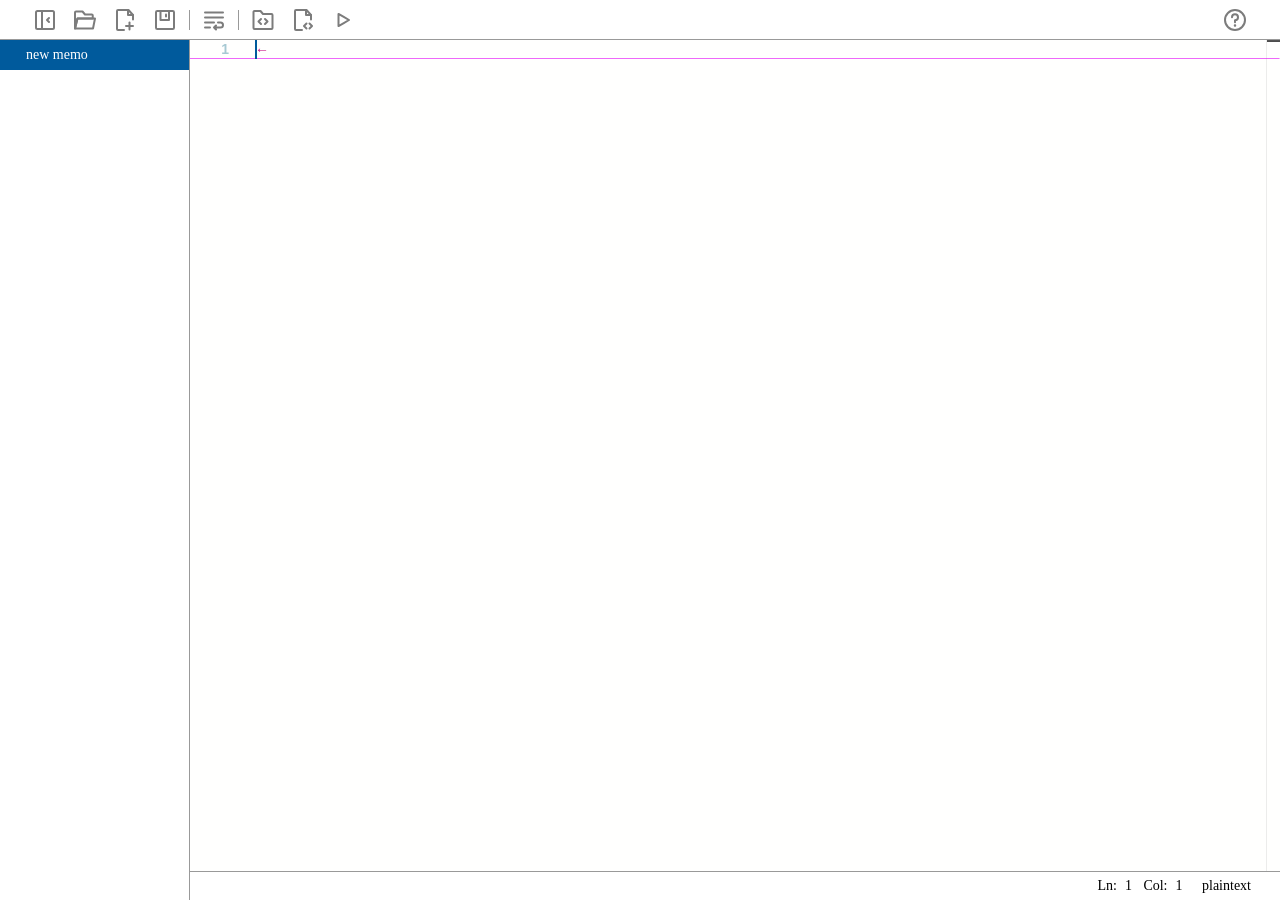
<file: index.html>
<!DOCTYPE html>
<html lang="ja">
    <head prefix="og: http://ogp.me/ns# fb: http://ogp.me/ns/fb# article: http://ogp.me/ns/article#">
      <script>self["MonacoEnvironment"] = (function (paths) {
          return {
            globalAPI: false,
            getWorkerUrl : function (moduleId, label) {
              var result =  paths[label];
              if (/^((http:)|(https:)|(file:)|(\/\/))/.test(result)) {
                var currentUrl = String(window.location);
                var currentOrigin = currentUrl.substr(0, currentUrl.length - window.location.hash.length - window.location.search.length - window.location.pathname.length);
                if (result.substring(0, currentOrigin.length) !== currentOrigin) {
                  var js = '/*' + label + '*/importScripts("' + result + '");';
                  var blob = new Blob([js], { type: 'application/javascript' });
                  return URL.createObjectURL(blob);
                }
              }
              return result;
            }
          };
        })({
  "editorWorkerService": "./monaco-editor-workers/editor.worker.bundle.js",
  "typescript": "./monaco-editor-workers/ts.worker.bundle.js",
  "json": "./monaco-editor-workers/json.worker.bundle.js",
  "css": "./monaco-editor-workers/css.worker.bundle.js",
  "html": "./monaco-editor-workers/html.worker.bundle.js",
  "javascript": "./monaco-editor-workers/ts.worker.bundle.js",
  "less": "./monaco-editor-workers/css.worker.bundle.js",
  "scss": "./monaco-editor-workers/css.worker.bundle.js",
  "handlebars": "./monaco-editor-workers/html.worker.bundle.js",
  "razor": "./monaco-editor-workers/html.worker.bundle.js"
});</script>

        <meta charset="utf-8">
        <meta property="og:title" content="monaca editor" />
        <meta property="og:type" content="website" />
        <meta property="og:site_name" content="monaca editor" />
        <meta property="og:description" content="ブラウザで動作するちょっとだけリッチなフリーのテキストエディタ" />
        <meta http-equiv="X-UA-Compatible" content="IE=edge"/><!--IE対策：互換表示させない。-->
        <meta name="viewport" content="width=device-width, initial-scale=1">
        <meta name="description" content="ブラウザで動作するちょっとだけリッチなフリーのテキストエディタ">
        <meta  name="keywords" content="JavaScript,HTML5,Chrome,ServiceWorker,PWA,text,editor,テキスト,エディタ">
        <link rel="shortcut icon" type="image/svg+xml" sizes="any" href="img/icon/edit_icon.png" /> 
        <title> monaca editor </title>
    
            <link rel="stylesheet" href="./css/variables.css">
            <link rel="stylesheet" href="./css/index.css">
            <link rel="stylesheet" href="./css/icon.css">
            <link rel="stylesheet" href="./css/genTree.css">
            <link rel="stylesheet" href="./css/editor.css">
            <link rel="stylesheet" href="./css/sliderbar.css">
            <link rel="stylesheet" href="./css/monacaDecorations.css">
            <link rel="preload" href="./css/font.css" as="style" onload="this.rel='stylesheet'">
            
          <script type="module" crossorigin src="./assets/index-CsJ26Z__.js"></script>
          <link rel="modulepreload" crossorigin href="./assets/monaco-BcxQu92g.js">
          <link rel="stylesheet" crossorigin href="./assets/monaco-GL-q52Lm.css">
        </head>
    <body>
    <div id="header" class="header">
        <div class="header-left">
            <div id="icon-list-toggle" class="icon-wrapper"><div id=icon-list-toggle-img class="icon sidemenu-close"></div></div>
            <div id="icon-file-open" class="icon-wrapper"><div class="icon file-open"></div></div>
            <div id="icon-new-file" class="icon-wrapper"><div class="icon new-file"></div></div>
            <div id="icon-save-file" class="icon-wrapper"><div class="icon save-file"></div></div>
            <div class="separator"></div>
            <div id="icon-word-wrap" class="icon-wrapper"><div id="icon-word-wrap-img" class="icon word-wrap"></div></div>
            <div class="separator"></div>
            <!-- ここにマクロ用アイコンを追加 -->
            <div id="icon-macro-open" class="icon-wrapper"><div class="icon macro-open"></div></div>
            <div id="icon-macro-new" class="icon-wrapper"><div class="icon macro-new"></div></div>
            <div id="icon-macro" class="icon-wrapper"><div id="icon-macro-img" class="icon macro"></div></div>
        </div>
        <div class="header-center"></div>
        <div class="header-right">
            <div id="icon-help" class="icon-wrapper"><div id="icon-help-img" class="icon help"></div></div>
        </div>
    </div>
    <div id="sidemenu" class="sidemenu">
        <div class="menuBorder slidebar" id='listBorder'></div>
    </div>
    
    <div id="editor" class="editor">
        

    </div>
    <div id="editor-footer" class="editor-footer">
        <div class="editor-footer-left"></div>
        <div class="editor-footer-center"></div>
        <div class="editor-footer-right">Ln:<span id="rectLine"></span>&nbsp;Col:<span id="rectNumber"></span>&nbsp;<span id="editorLanguage"></span></div>
    </div>
    </body>
    


    
    

    

</html>
</file>
<file: css/variables.css>
:root {

  --border-width :1px;
  --border-height: 1px;

  --header-width: 100vw;
  --header-height: 40px;
  --header-padding-inline: 20px; /* 追加：ヘッダーの左右パディング */
  
  --sidemenu-width: 190px;
  --sidemenu-height: calc(100vh - var(--header-height));

  --editor-footer-height: 2rem;
  

  --editor-width: calc(100vw - var(--sidemenu-width));
  --editor-height: calc(100vh - var(--header-height) - var(--editor-footer-height));

  --background-color: rgb(153, 153, 153); ;
  --border-color: var(--background-color);

  --selected-color: rgb(0, 90, 156);
  --selected-hover-color: rgb(0, 90, 156, 0.5);

  
}

* {
    margin: 0;
    padding: 0;
    font-size: 14px;  
    /*全要素のマージン・パディングをリセット*/
}

.editor-container, .editor-container * {
  font-size: revert; /* その要素の作者スタイルを無効化（モダンブラウザ） */
  font-family: revert; /* その要素の作者スタイルを無効化（モダンブラウザ） */
  font-weight: revert;
  font-style: revert;
}
</file>
<file: css/index.css>
html,body{
    overflow: hidden;
    background-color: rgb(114, 114, 114);    
  }

body::-webkit-scrollbar {  /* Chrome, Safari 対応 */
    display:none;
}


.header {
    position: fixed;
    top: 0;
    left: 0;
    width: var(--header-width);
    height: calc(var(--header-height));
    background-color: rgb(255, 255, 255); 
    color: white;
    display: flex;
    align-items: center;
    padding: 0 1rem; /* 変数を使用 */
    box-sizing: border-box;
    z-index: 1000;
    border-bottom: var(--border-width) solid var(--border-color);
}

.header-left,
.header-right,
.header-center {
    display: flex;
    align-items: center;
    padding: 0 15px;
    /* 左右の余白を調整 */
    gap: 8px;
    /* アイコン同士の間隔を広げる */
}

.header-left {
    justify-content: flex-start;
}

.header-right {
    justify-content: flex-end;
}

.header-center {
    justify-content: center;
    flex-grow: 1;
}

.sidemenu {
    position: fixed;
    top: var(--header-height);
    left: 0px; /* ヘッダーの左内側（左下）に配置 */
    width: var(--sidemenu-width);
    height: var(--sidemenu-height);
    /* background-color: #444; */
    color: white;
    padding: 0px;
    box-sizing: border-box;
    overflow-y: auto;
    z-index: 900;
    border-right: var(--border-width) solid var(--border-color);
}

.sidemenu .text-info-row {
    position: fixed;

    display: flex;
    align-items: center;
    /*padding: 0 1rem; /* 変数を使用 */
    box-sizing: border-box;
    /* z-index: 1000; */
}
.sidemenu .text-info-row .left,
.sidemenu .text-info-row .center,
.sidemenu .text-info-row .right {
    display: flex;
    align-items: center;
    /* padding: 0 15px; */
    /* 左右の余白を調整 */
    gap: 8px;
    /* アイコン同士の間隔を広げる */
}
.sidemenu .text-info-row .left {
    justify-content: flex-start;
}

.sidemenu .row .right {
    justify-content: flex-end;
}

.sidemenu .text-info-row .center {
    justify-content: center;
    flex-grow: 1;
}


.sidemenu .row:hover{
    background-color: var(--selected-hover-color);
    cursor: pointer;
}
.sidemenu .row.selected{
    background-color: var(--selected-color);
    color: rgb(255, 255, 255);
    cursor: pointer;
}

.change-check-span{
    /* color: rgb(143, 143, 143); */
    font-size: 0.6rem;
}


.editor {
    position: fixed;
    top: var(--header-height);
    left: calc(var(--sidemenu-width) );
    width: calc(100vw - var(--sidemenu-width));
    height: var(--editor-height);
    box-sizing: border-box;
    /* padding: 1rem; */
    overflow: auto;
    /* background-color: #db6868; /* 必要に応じて変更 */
    z-index: 900;
    border-bottom: var(--border-width) solid var(--border-color);
}

.editor-footer {
    position: fixed;
    left: calc(var(--sidemenu-width) );
    bottom: 0;
    width: calc(100vw - var(--sidemenu-width));
    height: var(--editor-footer-height);
    box-sizing: border-box;
    padding: 0.5rem 1rem;
    background: #ffffff;
    color: #000;
    z-index: 900;

    display: flex;
    align-items: center;
}

.editor-footer-left,
.editor-footer-right,
.editor-footer-center {
    display: flex;
    align-items: center;
    padding: 0 15px;
    /* 左右の余白を調整 */
    gap: 8px;
    /* アイコン同士の間隔を広げる */
}

.editor-footer-left {
    justify-content: flex-start;
}

.editor-footer-right {
    justify-content: flex-end;
}

.editor-footer-center {
    justify-content: center;
    flex-grow: 1;
}
</file>
<file: css/icon.css>
/* https://iconpark.oceanengine.com/official
#7c7c7c
24px
*/

/* 縦線のスタイル */
.separator {
    width: 1px;
    height: 20px;
    background-color: var(--border-color);
    /* 縦線の色 */
    margin: 0 0px;
    /* アイコンとのスペース */
}

.icon-wrapper {
    display: flex;
    justify-content: center;
    align-items: center;
    width: 30px;
    height: 30px;
    border-radius: 4px;
    /* 枠線の角丸 */
    border: 1px solid transparent;
    /* 初期状態では透明 */
}

.icon-wrapper:hover {
    border: 1px solid rgba(0, 0, 0, 0);
    /* ホバー時に枠線を表示 */
    cursor: pointer;
}

.icon {
    width: 24px;
    height: 24px;
    background-size: cover;
    background-repeat: no-repeat;
}

.header-spacer {
  flex: 1 1 auto;
  max-width: 1px; /* 必要に応じて調整 */
  height: 1rem;

}
.header .icon-wrapper:hover {
    border: 1px solid rgb(187, 187, 187);
    /* ホバー時に枠線を表示 */
    cursor: pointer;
}

/** サイドメニュー閉じるアイコン */
.icon.sidemenu-close {
    background-image: url('../img/icon/line/expand-right.svg');
}
/** サイドメニュー開くアイコン */
.icon.sidemenu-close.toggle {
    background-image: url('../img/icon/line/expand-left.svg');
}

/** ファイルを開くアイコン */
.icon.file-open {
    background-image: url('../img/icon/line/folder-open.svg');
}

/** 新規ファイルアイコン */
.icon.new-file {
    background-image: url('../img/icon/line/file-addition-one.svg');
}

/** ファイル保存アイコン */
.icon.save-file {
    background-image: url('../img/icon/line/save-one.svg');
}

/** 保存済みファイルアイコン */
.icon.saved-file {
    background-image: url('../img/icon/line/save-one.svg');
}

/** 折り返しアイコン */
.icon.word-wrap {
    background-image: url('../img/icon/line/paragraph-break-two.svg');
}

.icon.word-wrap.on {
    background-image: url('../img/icon/muluti-color/paragraph-break-two.svg');
}

/* マクロファイルオープン */
.icon.macro-open {
    background-image: url('../img/icon/line/folder-code.svg');
}

/* マクロファイル新規オープン */
.icon.macro-new {
    background-image: url('../img/icon/line/file-code-one.svg');
}

/* 録音（マクロ）アイコン - デフォルト */
.icon.macro {
    /* 既存アイコンに合わせたサイズ/表示 */
    background-image: url('../img/icon/line/play-one.svg');
    /* background-size: cover;
    background-repeat: no-repeat; */
}

/* ヘルプ */
.icon.help {
    background-image: url('../img/icon/line/help.svg');
}
</file>
<file: css/genTree.css>
/* https://github.com/rinoyod/genTree */
.genTree { margin: 0px; padding: 0px; }
.genTree.pl { overflow: hidden auto;  }
.genTree .row { width: 100%; position: absolute; cursor: pointer; }
.genTree .indent { height: 100%; float: left; }
.genTree .icon-open { background-image: url("[data-uri]"); background-repeat: no-repeat; background-position: right 5px center; background-size: 10px 10px; }
.genTree .icon-close { background-image: url("[data-uri]"); background-repeat: no-repeat; background-position: right 5px center; background-size: 10px 10px; }
.genTree .row-content { overflow: hidden; text-overflow: ellipsis; white-space: nowrap; }
.genTree .row-text { white-space: nowrap; }
.genTree { background: white; color: rgb(33, 37, 41); }
.genTree::-webkit-scrollbar { width: 12px; height: 12px; }
.genTree::-webkit-scrollbar-thumb { background: rgb(168, 158, 158); }
.genTree::-webkit-scrollbar-track { background: rgb(224, 216, 216); }
.genTree::-webkit-scrollbar-corner { background: rgba(184, 182, 182, 0); }
</file>
<file: css/editor.css>
.editor-container {
    width: 100%;
    height: 100%;
}

.editor-container.hide {
    display: none;
}

/* 下線のみ表示 */
.monaco-editor{
    --line-color:  rgb(238, 104, 250); 
    --word-highlight-color: rgba(182, 226, 255, 0.3); /* 単語ハイライト色 */
    --word-highlight-border: rgba(182, 226, 255, 0.3); /* 単語ハイライト境界線色 */
}

.monaco-editor .view-overlays .current-line-exact {
  border-top:  1px solid rgba(238, 104, 250, 0) !important;
  border-right:  1px solid rgba(238, 104, 250, 0) !important;
  /* border-left:  2px solid rgba(238, 104, 250, 0) !important; */
  border-left:  none !important;
  border-bottom: 1px solid var(--line-color) !important;
  
}

.monaco-editor .margin-view-overlays .current-line.current-line-margin-both {
  border-bottom: 1px solid var(--line-color) !important;
}
.monaco-editor .inputarea.ime-input {
  background-color: rgba(0, 0, 0, 0) !important;
}


/* 同じ単語のハイライト（背景色） */
.monaco-editor .wordHighlightText {
    background-color: var(--word-highlight-color) !important;
    border: 1px solid var(--word-highlight-border) !important;
}

/* より強いハイライト（書き込み時など） */
.monaco-editor .wordHighlightStrong {
    background-color: rgba(238, 104, 250, 0.5) !important;
    border: 1px solid rgba(238, 104, 250, 1) !important;
}

/* 検索時のハイライト */
.monaco-editor .findMatch {
    background-color: rgba(65, 253, 122, 0.733) !important;
    border: 1px solid rgba(65, 253, 122, 0.733) !important;
}

/* 現在の検索マッチ */
.monaco-editor .currentFindMatch {
    background-color: rgba(255, 165, 0, 0.6) !important;
    border: 2px solid rgba(255, 165, 0, 1) !important;
}

/* 選択された単語のハイライト */
.monaco-editor .selectionHighlight {
    background-color: rgba(238, 104, 250, 0.2) !important;
    border: 1px solid rgba(238, 104, 250, 0.6) !important;
}

/* カーソルの色 */
.monaco-editor .cursors-layer .cursor{
		background-color: var(--selected-color) !important;
}

.monaco-editor .margin .line-numbers.active-line-number {
	font-weight: bold !important;
}
</file>
<file: css/sliderbar.css>
.menuBorder {
    position: absolute;
    right: 0px;
    top: 0px;
    height: 100%;
    width: 8px;
    background-color: rgba(0, 0, 0, 0);
    z-index: 9900;
}

/*sliderbar*/
.menuBorder:hover {
    cursor: col-resize;
    z-index: 9900;
}

.menuBorder.drag {
    background-color: rgba(22, 152, 240, 0.322);
    z-index: 9900;
    opacity: 0.5;
}

.slidebar.hidden {
    display: none;
}
</file>
<file: css/monacaDecorations.css>
/**
 * monacaDecorations.css
 * 
 * CSS for Monaca Editor decorations
 */

.editorlineEnd::after{
    /*color : rgb(13, 189, 243);*/
    color: #c71585;
    /*font-family: "Courier"; */
     font-family: "Cambria";
    /* font-weight: bold; */
    content: "↓";
}

.editorEof::after{
    /*color : rgb(13, 189, 243); */
    color: #c71585;
    font-family: "Lucida Console";
    content: "←";
    
}

.csvColor1{
    color: #dc143c !important; 
}

.csvColor2{
    color: #006400 !important; 
}

.csvColor3{
    color: #0000cd !important; 
}

.csvColor4{
    color: #cd853f !important; 
}

.dark-csvColor1{
    color: #ff1493 !important; 
}

.dark-csvColor2{
    color: #3dc9b0 !important; 
}

.dark-csvColor3{
    color: #569cd6 !important; 
}

.dark-csvColor4{
    color: #ce9178 !important; 
}
</file>
<file: css/font.css>
@font-face {
    font-family: 'Ricty Diminished Discord';
    src: url('../font/RictyDiminishedDiscord-Bold.woff2') format('woff2'),
        url('../font/RictyDiminishedDiscord-Bold.woff') format('woff');
    font-weight: bold;
    font-style: normal;
    font-display: swap;
}

@font-face {
    font-family: 'Ricty Diminished';
    src: url('../font/RictyDiminished-Bold.woff2') format('woff2'),
        url('../font/RictyDiminished-Bold.woff') format('woff');
    font-weight: bold;
    font-style: normal;
    font-display: swap;
}

@font-face {
    font-family: 'Ricty Diminished';
    src: url('../font/RictyDiminished-BoldOblique.woff2') format('woff2'),
        url('../font/RictyDiminished-BoldOblique.woff') format('woff');
    font-weight: bold;
    font-style: oblique;
    font-display: swap;
}

@font-face {
    font-family: 'Ricty Diminished Discord';
    src: url('../font/RictyDiminishedDiscord-Oblique.woff2') format('woff2'),
        url('../font/RictyDiminishedDiscord-Oblique.woff') format('woff');
    font-weight: normal;
    font-style: oblique;
    font-display: swap;
}

@font-face {
    font-family: 'Ricty Diminished Discord';
    src: url('../font/RictyDiminishedDiscord-Regular.woff2') format('woff2'),
        url('../font/RictyDiminishedDiscord-Regular.woff') format('woff');
    font-weight: normal;
    font-style: normal;
    font-display: swap;
}

@font-face {
    font-family: 'Ricty Diminished';
    src: url('../font/RictyDiminished-Oblique.woff2') format('woff2'),
        url('../font/RictyDiminished-Oblique.woff') format('woff');
    font-weight: normal;
    font-style: oblique;
    font-display: swap;
}

@font-face {
    font-family: 'Ricty Diminished Discord';
    src: url('../font/RictyDiminishedDiscord-BoldOblique.woff2') format('woff2'),
        url('../font/RictyDiminishedDiscord-BoldOblique.woff') format('woff');
    font-weight: bold;
    font-style: oblique;
    font-display: swap;
}

@font-face {
    font-family: 'Ricty Diminished';
    src: url('../font/RictyDiminished-Regular.woff2') format('woff2'),
        url('../font/RictyDiminished-Regular.woff') format('woff');
    font-weight: normal;
    font-style: normal;
    font-display: swap;
}
</file>
<file: assets/monaco-GL-q52Lm.css>
.monaco-editor{font-family:-apple-system,BlinkMacSystemFont,Segoe WPC,Segoe UI,HelveticaNeue-Light,system-ui,Ubuntu,Droid Sans,sans-serif;--monaco-monospace-font: "SF Mono", Monaco, Menlo, Consolas, "Ubuntu Mono", "Liberation Mono", "DejaVu Sans Mono", "Courier New", monospace}.monaco-menu .monaco-action-bar.vertical .action-item .action-menu-item:focus .action-label{stroke-width:1.2px}.monaco-editor.vs-dark .monaco-menu .monaco-action-bar.vertical .action-menu-item:focus .action-label,.monaco-editor.hc-black .monaco-menu .monaco-action-bar.vertical .action-menu-item:focus .action-label,.monaco-editor.hc-light .monaco-menu .monaco-action-bar.vertical .action-menu-item:focus .action-label{stroke-width:1.2px}.monaco-hover p{margin:0}.monaco-aria-container{position:absolute!important;top:0;height:1px;width:1px;margin:-1px;overflow:hidden;padding:0;clip:rect(1px,1px,1px,1px);clip-path:inset(50%)}.monaco-editor,.monaco-diff-editor .synthetic-focus,.monaco-diff-editor [tabindex="0"]:focus,.monaco-diff-editor [tabindex="-1"]:focus,.monaco-diff-editor button:focus,.monaco-diff-editor input[type=button]:focus,.monaco-diff-editor input[type=checkbox]:focus,.monaco-diff-editor input[type=search]:focus,.monaco-diff-editor input[type=text]:focus,.monaco-diff-editor select:focus,.monaco-diff-editor textarea:focus{outline-width:1px;outline-style:solid;outline-offset:-1px;outline-color:var(--vscode-focusBorder);opacity:1}.monaco-workbench .workbench-hover{position:relative;font-size:13px;line-height:19px;z-index:40;overflow:hidden;max-width:700px;background:var(--vscode-editorHoverWidget-background);border:1px solid var(--vscode-editorHoverWidget-border);border-radius:3px;color:var(--vscode-editorHoverWidget-foreground);box-shadow:0 2px 8px var(--vscode-widget-shadow)}.monaco-workbench .workbench-hover hr{border-bottom:none}.monaco-workbench .workbench-hover:not(.skip-fade-in){animation:fadein .1s linear}.monaco-workbench .workbench-hover.compact{font-size:12px}.monaco-workbench .workbench-hover.compact .hover-contents{padding:2px 8px}.monaco-workbench .workbench-hover-container.locked .workbench-hover{outline:1px solid var(--vscode-editorHoverWidget-border)}.monaco-workbench .workbench-hover-container.locked .workbench-hover:focus,.monaco-workbench .workbench-hover-lock:focus{outline:1px solid var(--vscode-focusBorder)}.monaco-workbench .workbench-hover-container.locked .workbench-hover-lock:hover{background:var(--vscode-toolbar-hoverBackground)}.monaco-workbench .workbench-hover-pointer{position:absolute;z-index:41;pointer-events:none}.monaco-workbench .workbench-hover-pointer:after{content:"";position:absolute;width:5px;height:5px;background-color:var(--vscode-editorHoverWidget-background);border-right:1px solid var(--vscode-editorHoverWidget-border);border-bottom:1px solid var(--vscode-editorHoverWidget-border)}.monaco-workbench .locked .workbench-hover-pointer:after{width:4px;height:4px;border-right-width:2px;border-bottom-width:2px}.monaco-workbench .workbench-hover-pointer.left{left:-3px}.monaco-workbench .workbench-hover-pointer.right{right:3px}.monaco-workbench .workbench-hover-pointer.top{top:-3px}.monaco-workbench .workbench-hover-pointer.bottom{bottom:3px}.monaco-workbench .workbench-hover-pointer.left:after{transform:rotate(135deg)}.monaco-workbench .workbench-hover-pointer.right:after{transform:rotate(315deg)}.monaco-workbench .workbench-hover-pointer.top:after{transform:rotate(225deg)}.monaco-workbench .workbench-hover-pointer.bottom:after{transform:rotate(45deg)}.monaco-workbench .workbench-hover a{color:var(--vscode-textLink-foreground)}.monaco-workbench .workbench-hover a:focus{outline:1px solid;outline-offset:-1px;text-decoration:underline;outline-color:var(--vscode-focusBorder)}.monaco-workbench .workbench-hover a:hover,.monaco-workbench .workbench-hover a:active{color:var(--vscode-textLink-activeForeground)}.monaco-workbench .workbench-hover code{background:var(--vscode-textCodeBlock-background)}.monaco-workbench .workbench-hover .hover-row .actions{background:var(--vscode-editorHoverWidget-statusBarBackground)}.monaco-workbench .workbench-hover.right-aligned{left:1px}.monaco-workbench .workbench-hover.right-aligned .hover-row.status-bar .actions{flex-direction:row-reverse}.monaco-workbench .workbench-hover.right-aligned .hover-row.status-bar .actions .action-container{margin-right:0;margin-left:16px}.monaco-scrollable-element>.scrollbar>.scra{cursor:pointer;font-size:11px!important}.monaco-scrollable-element>.visible{opacity:1;background:#0000;transition:opacity .1s linear;z-index:11}.monaco-scrollable-element>.invisible{opacity:0;pointer-events:none}.monaco-scrollable-element>.invisible.fade{transition:opacity .8s linear}.monaco-scrollable-element>.shadow{position:absolute;display:none}.monaco-scrollable-element>.shadow.top{display:block;top:0;left:3px;height:3px;width:100%;box-shadow:var(--vscode-scrollbar-shadow) 0 6px 6px -6px inset}.monaco-scrollable-element>.shadow.left{display:block;top:3px;left:0;height:100%;width:3px;box-shadow:var(--vscode-scrollbar-shadow) 6px 0 6px -6px inset}.monaco-scrollable-element>.shadow.top-left-corner{display:block;top:0;left:0;height:3px;width:3px}.monaco-scrollable-element>.shadow.top.left{box-shadow:var(--vscode-scrollbar-shadow) 6px 0 6px -6px inset}.monaco-scrollable-element>.scrollbar>.slider{background:var(--vscode-scrollbarSlider-background)}.monaco-scrollable-element>.scrollbar>.slider:hover{background:var(--vscode-scrollbarSlider-hoverBackground)}.monaco-scrollable-element>.scrollbar>.slider.active{background:var(--vscode-scrollbarSlider-activeBackground)}.monaco-hover{cursor:default;position:absolute;overflow:hidden;user-select:text;-webkit-user-select:text;box-sizing:border-box;animation:fadein .1s linear;line-height:1.5em;white-space:var(--vscode-hover-whiteSpace, normal)}.monaco-hover.hidden{display:none}.monaco-hover a:hover:not(.disabled){cursor:pointer}.monaco-hover .hover-contents:not(.html-hover-contents){padding:4px 8px}.monaco-hover .markdown-hover>.hover-contents:not(.code-hover-contents){max-width:var(--vscode-hover-maxWidth, 500px);word-wrap:break-word}.monaco-hover .markdown-hover>.hover-contents:not(.code-hover-contents) hr{min-width:100%}.monaco-hover p,.monaco-hover .code,.monaco-hover ul,.monaco-hover h1,.monaco-hover h2,.monaco-hover h3,.monaco-hover h4,.monaco-hover h5,.monaco-hover h6{margin:8px 0}.monaco-hover h1,.monaco-hover h2,.monaco-hover h3,.monaco-hover h4,.monaco-hover h5,.monaco-hover h6{line-height:1.1}.monaco-hover code{font-family:var(--monaco-monospace-font)}.monaco-hover hr{box-sizing:border-box;border-left:0px;border-right:0px;margin:4px -8px -4px;height:1px}.monaco-hover p:first-child,.monaco-hover .code:first-child,.monaco-hover ul:first-child{margin-top:0}.monaco-hover p:last-child,.monaco-hover .code:last-child,.monaco-hover ul:last-child{margin-bottom:0}.monaco-hover ul,.monaco-hover ol{padding-left:20px}.monaco-hover li>p{margin-bottom:0}.monaco-hover li>ul{margin-top:0}.monaco-hover code{border-radius:3px;padding:0 .4em}.monaco-hover .monaco-tokenized-source{white-space:var(--vscode-hover-sourceWhiteSpace, pre-wrap)}.monaco-hover .hover-row.status-bar{font-size:12px;line-height:22px}.monaco-hover .hover-row.status-bar .info{font-style:italic;padding:0 8px}.monaco-hover .hover-row.status-bar .actions{display:flex;padding:0 8px;width:100%}.monaco-hover .hover-row.status-bar .actions .action-container{margin-right:16px;cursor:pointer}.monaco-hover .hover-row.status-bar .actions .action-container .action .icon{padding-right:4px}.monaco-hover .hover-row.status-bar .actions .action-container a{color:var(--vscode-textLink-foreground);text-decoration:var(--text-link-decoration)}.monaco-hover .markdown-hover .hover-contents .codicon{color:inherit;font-size:inherit;vertical-align:middle}.monaco-hover .hover-contents a.code-link:hover,.monaco-hover .hover-contents a.code-link{color:inherit}.monaco-hover .hover-contents a.code-link:before{content:"("}.monaco-hover .hover-contents a.code-link:after{content:")"}.monaco-hover .hover-contents a.code-link>span{text-decoration:underline;border-bottom:1px solid transparent;text-underline-position:under;color:var(--vscode-textLink-foreground)}.monaco-hover .hover-contents a.code-link>span:hover{color:var(--vscode-textLink-activeForeground)}.monaco-hover .markdown-hover .hover-contents:not(.code-hover-contents):not(.html-hover-contents) span{margin-bottom:4px;display:inline-block}.monaco-hover .markdown-hover .hover-contents:not(.code-hover-contents):not(.html-hover-contents) span.codicon{margin-bottom:2px}.monaco-hover-content .action-container a{-webkit-user-select:none;user-select:none}.monaco-hover-content .action-container.disabled{pointer-events:none;opacity:.4;cursor:default}.monaco-editor .rendered-markdown kbd{background-color:var(--vscode-keybindingLabel-background);color:var(--vscode-keybindingLabel-foreground);border-style:solid;border-width:1px;border-radius:3px;border-color:var(--vscode-keybindingLabel-border);border-bottom-color:var(--vscode-keybindingLabel-bottomBorder);box-shadow:inset 0 -1px 0 var(--vscode-widget-shadow);vertical-align:middle;padding:1px 3px}.rendered-markdown li:has(input[type=checkbox]){list-style-type:none}.monaco-aria-container{position:absolute;left:-999em}.context-view{position:absolute}.context-view.fixed{all:initial;font-family:inherit;font-size:13px;position:fixed;color:inherit}.monaco-list{position:relative;height:100%;width:100%;white-space:nowrap}.monaco-list.mouse-support{user-select:none;-webkit-user-select:none}.monaco-list>.monaco-scrollable-element{height:100%}.monaco-list-rows{position:relative;width:100%;height:100%}.monaco-list.horizontal-scrolling .monaco-list-rows{width:auto;min-width:100%}.monaco-list-row{position:absolute;box-sizing:border-box;overflow:hidden;width:100%}.monaco-list.mouse-support .monaco-list-row{cursor:pointer;touch-action:none}.monaco-list .monaco-scrollable-element>.scrollbar.vertical,.monaco-pane-view>.monaco-split-view2.vertical>.monaco-scrollable-element>.scrollbar.vertical{z-index:14}.monaco-list-row.scrolling{display:none!important}.monaco-list.element-focused,.monaco-list.selection-single,.monaco-list.selection-multiple{outline:0!important}.monaco-drag-image{display:inline-block;padding:1px 7px;border-radius:10px;font-size:12px;position:absolute;z-index:1000}.monaco-list-type-filter-message{position:absolute;box-sizing:border-box;width:100%;height:100%;top:0;left:0;padding:40px 1em 1em;text-align:center;white-space:normal;opacity:.7;pointer-events:none}.monaco-list-type-filter-message:empty{display:none}.monaco-select-box-dropdown-padding{--dropdown-padding-top: 1px;--dropdown-padding-bottom: 1px}.hc-black .monaco-select-box-dropdown-padding,.hc-light .monaco-select-box-dropdown-padding{--dropdown-padding-top: 3px;--dropdown-padding-bottom: 4px}.monaco-select-box-dropdown-container{display:none;box-sizing:border-box}.monaco-select-box-dropdown-container>.select-box-details-pane>.select-box-description-markdown *{margin:0}.monaco-select-box-dropdown-container>.select-box-details-pane>.select-box-description-markdown a:focus{outline:1px solid -webkit-focus-ring-color;outline-offset:-1px}.monaco-select-box-dropdown-container>.select-box-details-pane>.select-box-description-markdown code{line-height:15px;font-family:var(--monaco-monospace-font)}.monaco-select-box-dropdown-container.visible{display:flex;flex-direction:column;text-align:left;width:1px;overflow:hidden;border-bottom-left-radius:3px;border-bottom-right-radius:3px}.monaco-select-box-dropdown-container>.select-box-dropdown-list-container{flex:0 0 auto;align-self:flex-start;padding-top:var(--dropdown-padding-top);padding-bottom:var(--dropdown-padding-bottom);padding-left:1px;padding-right:1px;width:100%;overflow:hidden;box-sizing:border-box}.monaco-select-box-dropdown-container>.select-box-details-pane{padding:5px}.hc-black .monaco-select-box-dropdown-container>.select-box-dropdown-list-container{padding-top:var(--dropdown-padding-top);padding-bottom:var(--dropdown-padding-bottom)}.monaco-select-box-dropdown-container>.select-box-dropdown-list-container .monaco-list .monaco-list-row{cursor:pointer}.monaco-select-box-dropdown-container>.select-box-dropdown-list-container .monaco-list .monaco-list-row>.option-text{text-overflow:ellipsis;overflow:hidden;padding-left:3.5px;white-space:nowrap;float:left}.monaco-select-box-dropdown-container>.select-box-dropdown-list-container .monaco-list .monaco-list-row>.option-detail{text-overflow:ellipsis;overflow:hidden;padding-left:3.5px;white-space:nowrap;float:left;opacity:.7}.monaco-select-box-dropdown-container>.select-box-dropdown-list-container .monaco-list .monaco-list-row>.option-decorator-right{text-overflow:ellipsis;overflow:hidden;padding-right:10px;white-space:nowrap;float:right}.monaco-select-box-dropdown-container>.select-box-dropdown-list-container .monaco-list .monaco-list-row>.visually-hidden{position:absolute;left:-10000px;top:auto;width:1px;height:1px;overflow:hidden}.monaco-select-box-dropdown-container>.select-box-dropdown-container-width-control{flex:1 1 auto;align-self:flex-start;opacity:0}.monaco-select-box-dropdown-container>.select-box-dropdown-container-width-control>.width-control-div{overflow:hidden;max-height:0px}.monaco-select-box-dropdown-container>.select-box-dropdown-container-width-control>.width-control-div>.option-text-width-control{padding-left:4px;padding-right:8px;white-space:nowrap}.monaco-select-box{width:100%;cursor:pointer;border-radius:2px}.monaco-select-box-dropdown-container{font-size:13px;font-weight:400;text-transform:none}.monaco-action-bar .action-item.select-container{cursor:default}.monaco-action-bar .action-item .monaco-select-box{cursor:pointer;min-width:100px;min-height:18px;padding:2px 23px 2px 8px}.mac .monaco-action-bar .action-item .monaco-select-box{font-size:11px;border-radius:5px}.monaco-action-bar{white-space:nowrap;height:100%}.monaco-action-bar .actions-container{display:flex;margin:0 auto;padding:0;height:100%;width:100%;align-items:center}.monaco-action-bar.vertical .actions-container{display:inline-block}.monaco-action-bar .action-item{display:block;align-items:center;justify-content:center;cursor:pointer;position:relative}.monaco-action-bar .action-item.disabled{cursor:default}.monaco-action-bar .action-item .icon,.monaco-action-bar .action-item .codicon{display:block}.monaco-action-bar .action-item .codicon{display:flex;align-items:center;width:16px;height:16px}.monaco-action-bar .action-label{display:flex;font-size:11px;padding:3px;border-radius:5px}.monaco-action-bar .action-item.disabled .action-label,.monaco-action-bar .action-item.disabled .action-label:before,.monaco-action-bar .action-item.disabled .action-label:hover{color:var(--vscode-disabledForeground)}.monaco-action-bar.vertical{text-align:left}.monaco-action-bar.vertical .action-item{display:block}.monaco-action-bar.vertical .action-label.separator{display:block;border-bottom:1px solid #bbb;padding-top:1px;margin-left:.8em;margin-right:.8em}.monaco-action-bar .action-item .action-label.separator{width:1px;height:16px;margin:5px 4px!important;cursor:default;min-width:1px;padding:0;background-color:#bbb}.secondary-actions .monaco-action-bar .action-label{margin-left:6px}.monaco-action-bar .action-item.select-container{overflow:hidden;flex:1;max-width:170px;min-width:60px;display:flex;align-items:center;justify-content:center;margin-right:10px}.monaco-action-bar .action-item.action-dropdown-item{display:flex}.monaco-action-bar .action-item.action-dropdown-item>.action-dropdown-item-separator{display:flex;align-items:center;cursor:default}.monaco-action-bar .action-item.action-dropdown-item>.action-dropdown-item-separator>div{width:1px}.monaco-dropdown{height:100%;padding:0}.monaco-dropdown>.dropdown-label{cursor:pointer;height:100%;display:flex;align-items:center;justify-content:center}.monaco-dropdown>.dropdown-label>.action-label.disabled{cursor:default}.monaco-dropdown-with-primary{display:flex!important;flex-direction:row;border-radius:5px}.monaco-dropdown-with-primary>.action-container>.action-label{margin-right:0}.monaco-dropdown-with-primary>.dropdown-action-container>.monaco-dropdown>.dropdown-label .codicon[class*=codicon-]{font-size:12px;padding-left:0;padding-right:0;line-height:16px;margin-left:-3px}.monaco-dropdown-with-primary>.dropdown-action-container>.monaco-dropdown>.dropdown-label>.action-label{display:block;background-size:16px;background-position:center center;background-repeat:no-repeat}.monaco-action-bar .action-item.menu-entry .action-label.icon{width:16px;height:16px;background-repeat:no-repeat;background-position:50%;background-size:16px}.monaco-action-bar .action-item.menu-entry.text-only .action-label{color:var(--vscode-descriptionForeground);overflow:hidden;border-radius:2px}.monaco-action-bar .action-item.menu-entry.text-only.use-comma:not(:last-of-type) .action-label:after{content:", "}.monaco-action-bar .action-item.menu-entry.text-only+.action-item:not(.text-only)>.monaco-dropdown .action-label{color:var(--vscode-descriptionForeground)}.monaco-dropdown-with-default{display:flex!important;flex-direction:row;border-radius:5px}.monaco-dropdown-with-default>.action-container>.action-label{margin-right:0}.monaco-dropdown-with-default>.action-container.menu-entry>.action-label.icon{width:16px;height:16px;background-repeat:no-repeat;background-position:50%;background-size:16px}.monaco-dropdown-with-default:hover{background-color:var(--vscode-toolbar-hoverBackground)}.monaco-dropdown-with-default>.dropdown-action-container>.monaco-dropdown>.dropdown-label .codicon[class*=codicon-]{font-size:12px;padding-left:0;padding-right:0;line-height:16px;margin-left:-3px}.monaco-dropdown-with-default>.dropdown-action-container>.monaco-dropdown>.dropdown-label>.action-label{display:block;background-size:16px;background-position:center center;background-repeat:no-repeat}.quick-input-widget{font-size:13px}.quick-input-widget .monaco-highlighted-label .highlight{color:#0066bf}.vs .quick-input-widget .monaco-list-row.focused .monaco-highlighted-label .highlight{color:#9dddff}.vs-dark .quick-input-widget .monaco-highlighted-label .highlight{color:#0097fb}.hc-black .quick-input-widget .monaco-highlighted-label .highlight{color:#f38518}.hc-light .quick-input-widget .monaco-highlighted-label .highlight{color:#0f4a85}.monaco-keybinding>.monaco-keybinding-key{background-color:#ddd6;border:solid 1px rgba(204,204,204,.4);border-bottom-color:#bbb6;box-shadow:inset 0 -1px #bbb6;color:#555}.hc-black .monaco-keybinding>.monaco-keybinding-key{background-color:transparent;border:solid 1px rgb(111,195,223);box-shadow:none;color:#fff}.hc-light .monaco-keybinding>.monaco-keybinding-key{background-color:transparent;border:solid 1px #0F4A85;box-shadow:none;color:#292929}.vs-dark .monaco-keybinding>.monaco-keybinding-key{background-color:#8080802b;border:solid 1px rgba(51,51,51,.6);border-bottom-color:#4449;box-shadow:inset 0 -1px #4449;color:#ccc}.monaco-custom-toggle{margin-left:2px;float:left;cursor:pointer;overflow:hidden;width:20px;height:20px;border-radius:3px;border:1px solid transparent;padding:1px;box-sizing:border-box;user-select:none;-webkit-user-select:none}.monaco-custom-toggle:hover{background-color:var(--vscode-inputOption-hoverBackground)}.hc-black .monaco-custom-toggle:hover,.hc-light .monaco-custom-toggle:hover{border:1px dashed var(--vscode-focusBorder)}.hc-black .monaco-custom-toggle,.hc-light .monaco-custom-toggle,.hc-black .monaco-custom-toggle:hover,.hc-light .monaco-custom-toggle:hover{background:none}.monaco-custom-toggle.monaco-checkbox{height:18px;width:18px;border:1px solid transparent;border-radius:3px;margin-right:9px;margin-left:0;padding:0;opacity:1;background-size:16px!important}.monaco-action-bar .checkbox-action-item{display:flex;align-items:center;border-radius:2px;padding-right:2px}.monaco-action-bar .checkbox-action-item:hover{background-color:var(--vscode-toolbar-hoverBackground)}.monaco-action-bar .checkbox-action-item>.monaco-custom-toggle.monaco-checkbox{margin-right:4px}.monaco-action-bar .checkbox-action-item>.checkbox-label{font-size:12px}.monaco-custom-toggle.monaco-checkbox:not(.checked):before{visibility:hidden}.quick-input-widget{position:absolute;width:600px;z-index:2550;left:50%;margin-left:-300px;-webkit-app-region:no-drag;border-radius:6px}.quick-input-titlebar{display:flex;align-items:center;border-top-right-radius:5px;border-top-left-radius:5px}.quick-input-left-action-bar{display:flex;margin-left:4px;flex:1}.quick-input-inline-action-bar{margin:2px 0 0 5px}.quick-input-title{padding:3px 0;text-align:center;text-overflow:ellipsis;overflow:hidden}.quick-input-right-action-bar{display:flex;margin-right:4px;flex:1}.quick-input-right-action-bar>.actions-container{justify-content:flex-end}.quick-input-titlebar .monaco-action-bar .action-label.codicon{background-position:center;background-repeat:no-repeat;padding:2px}.quick-input-description{margin:6px 6px 6px 11px}.quick-input-header .quick-input-description{margin:4px 2px;flex:1}.quick-input-header{display:flex;padding:8px 6px 2px}.quick-input-widget.hidden-input .quick-input-header{padding:0;margin-bottom:0}.quick-input-and-message{display:flex;flex-direction:column;flex-grow:1;min-width:0;position:relative}.quick-input-check-all{align-self:center;margin:0}.quick-input-filter{flex-grow:1;display:flex;position:relative}.quick-input-box{flex-grow:1}.quick-input-widget.show-checkboxes .quick-input-box,.quick-input-widget.show-checkboxes .quick-input-message{margin-left:5px}.quick-input-visible-count{position:absolute;left:-10000px}.quick-input-count{align-self:center;position:absolute;right:4px;display:flex;align-items:center}.quick-input-count .monaco-count-badge{vertical-align:middle;padding:2px 4px;border-radius:2px;min-height:auto;line-height:normal}.quick-input-action{margin-left:6px}.quick-input-action .monaco-text-button{font-size:11px;padding:0 6px;display:flex;height:25px;align-items:center}.quick-input-message{margin-top:-1px;padding:5px;overflow-wrap:break-word}.quick-input-message>.codicon{margin:0 .2em;vertical-align:text-bottom}.quick-input-message a{color:inherit}.quick-input-progress.monaco-progress-container{position:relative}.quick-input-list{line-height:22px}.quick-input-widget.hidden-input .quick-input-list{margin-top:4px;padding-bottom:4px}.quick-input-list .monaco-list{overflow:hidden;max-height:440px;padding-bottom:5px}.quick-input-list .monaco-scrollable-element{padding:0 5px}.quick-input-list .quick-input-list-entry{box-sizing:border-box;overflow:hidden;display:flex;padding:0 6px}.quick-input-list .quick-input-list-entry.quick-input-list-separator-border{border-top-width:1px;border-top-style:solid}.quick-input-list .monaco-list-row{border-radius:3px}.quick-input-list .monaco-list-row[data-index="0"] .quick-input-list-entry.quick-input-list-separator-border{border-top-style:none}.quick-input-list .quick-input-list-label{overflow:hidden;display:flex;height:100%;flex:1}.quick-input-list .quick-input-list-checkbox{align-self:center;margin:0}.quick-input-list .quick-input-list-icon{background-size:16px;background-position:left center;background-repeat:no-repeat;padding-right:6px;width:16px;height:22px;display:flex;align-items:center;justify-content:center}.quick-input-list .quick-input-list-rows{overflow:hidden;text-overflow:ellipsis;display:flex;flex-direction:column;height:100%;flex:1;margin-left:5px}.quick-input-widget.show-checkboxes .quick-input-list .quick-input-list-rows{margin-left:10px}.quick-input-widget .quick-input-list .quick-input-list-checkbox{display:none}.quick-input-widget.show-checkboxes .quick-input-list .quick-input-list-checkbox{display:inline}.quick-input-list .quick-input-list-rows>.quick-input-list-row{display:flex;align-items:center}.quick-input-list .quick-input-list-rows>.quick-input-list-row .monaco-icon-label,.quick-input-list .quick-input-list-rows>.quick-input-list-row .monaco-icon-label .monaco-icon-label-container>.monaco-icon-name-container{flex:1}.quick-input-list .quick-input-list-rows>.quick-input-list-row .codicon[class*=codicon-]{vertical-align:text-bottom}.quick-input-list .quick-input-list-rows .monaco-highlighted-label>span{opacity:1}.quick-input-list .quick-input-list-entry .quick-input-list-entry-keybinding{margin-right:8px}.quick-input-list .quick-input-list-label-meta{opacity:.7;line-height:normal;text-overflow:ellipsis;overflow:hidden}.quick-input-list .monaco-list .monaco-list-row .monaco-highlighted-label .highlight{font-weight:700;background-color:unset;color:var(--vscode-list-highlightForeground)!important}.quick-input-list .monaco-list .monaco-list-row.focused .monaco-highlighted-label .highlight{color:var(--vscode-list-focusHighlightForeground)!important}.quick-input-list .quick-input-list-entry .quick-input-list-separator{margin-right:4px}.quick-input-list .quick-input-list-entry-action-bar{display:flex;flex:0;overflow:visible}.quick-input-list .quick-input-list-entry-action-bar .action-label{display:none}.quick-input-list .quick-input-list-entry-action-bar .action-label.codicon{margin-right:4px;padding:2px}.quick-input-list .quick-input-list-entry-action-bar{margin-top:1px}.quick-input-list .quick-input-list-entry-action-bar{margin-right:4px}.quick-input-list .quick-input-list-entry .quick-input-list-entry-action-bar .action-label.always-visible,.quick-input-list .quick-input-list-entry:hover .quick-input-list-entry-action-bar .action-label,.quick-input-list .quick-input-list-entry.focus-inside .quick-input-list-entry-action-bar .action-label,.quick-input-list .monaco-list-row.focused .quick-input-list-entry-action-bar .action-label,.quick-input-list .monaco-list-row.passive-focused .quick-input-list-entry-action-bar .action-label{display:flex}.quick-input-list .monaco-list-row.focused .monaco-keybinding-key,.quick-input-list .monaco-list-row.focused .quick-input-list-entry .quick-input-list-separator{color:inherit}.quick-input-list .monaco-list-row.focused .monaco-keybinding-key{background:none}.quick-input-list .quick-input-list-separator-as-item{padding:4px 6px;font-size:12px}.quick-input-list .quick-input-list-separator-as-item .label-name{font-weight:600}.quick-input-list .quick-input-list-separator-as-item .label-description{opacity:1!important}.quick-input-list .monaco-tree-sticky-row .quick-input-list-entry.quick-input-list-separator-as-item.quick-input-list-separator-border{border-top-style:none}.quick-input-list .monaco-tree-sticky-row{padding:0 5px}.quick-input-list .monaco-tl-twistie{display:none!important}.monaco-text-button{box-sizing:border-box;display:flex;width:100%;padding:4px;border-radius:2px;text-align:center;cursor:pointer;justify-content:center;align-items:center;border:1px solid var(--vscode-button-border, transparent);line-height:18px}.monaco-text-button:focus{outline-offset:2px!important}.monaco-text-button:hover{text-decoration:none!important}.monaco-button.disabled:focus,.monaco-button.disabled{opacity:.4!important;cursor:default}.monaco-text-button .codicon{margin:0 .2em;color:inherit!important}.monaco-text-button.monaco-text-button-with-short-label{flex-direction:row;flex-wrap:wrap;padding:0 4px;overflow:hidden;height:28px}.monaco-text-button.monaco-text-button-with-short-label>.monaco-button-label{flex-basis:100%}.monaco-text-button.monaco-text-button-with-short-label>.monaco-button-label-short{flex-grow:1;width:0;overflow:hidden}.monaco-text-button.monaco-text-button-with-short-label>.monaco-button-label,.monaco-text-button.monaco-text-button-with-short-label>.monaco-button-label-short{display:flex;justify-content:center;align-items:center;font-weight:400;font-style:inherit;padding:4px 0}.monaco-button-dropdown{display:flex;cursor:pointer}.monaco-button-dropdown.disabled{cursor:default}.monaco-button-dropdown>.monaco-button:focus{outline-offset:-1px!important}.monaco-button-dropdown.disabled>.monaco-button.disabled,.monaco-button-dropdown.disabled>.monaco-button.disabled:focus,.monaco-button-dropdown.disabled>.monaco-button-dropdown-separator{opacity:.4!important}.monaco-button-dropdown>.monaco-button.monaco-text-button{border-right-width:0!important}.monaco-button-dropdown .monaco-button-dropdown-separator{padding:4px 0;cursor:default}.monaco-button-dropdown .monaco-button-dropdown-separator>div{height:100%;width:1px}.monaco-button-dropdown>.monaco-button.monaco-dropdown-button{border:1px solid var(--vscode-button-border, transparent);border-left-width:0!important;border-radius:0 2px 2px 0;display:flex;align-items:center}.monaco-button-dropdown>.monaco-button.monaco-text-button{border-radius:2px 0 0 2px}.monaco-description-button{display:flex;flex-direction:column;align-items:center;margin:4px 5px}.monaco-description-button .monaco-button-description{font-style:italic;font-size:11px;padding:4px 20px}.monaco-description-button .monaco-button-label,.monaco-description-button .monaco-button-description{display:flex;justify-content:center;align-items:center}.monaco-description-button .monaco-button-label>.codicon,.monaco-description-button .monaco-button-description>.codicon{margin:0 .2em;color:inherit!important}.monaco-button.default-colors,.monaco-button-dropdown.default-colors>.monaco-button{color:var(--vscode-button-foreground);background-color:var(--vscode-button-background)}.monaco-button.default-colors:hover,.monaco-button-dropdown.default-colors>.monaco-button:hover{background-color:var(--vscode-button-hoverBackground)}.monaco-button.default-colors.secondary,.monaco-button-dropdown.default-colors>.monaco-button.secondary{color:var(--vscode-button-secondaryForeground);background-color:var(--vscode-button-secondaryBackground)}.monaco-button.default-colors.secondary:hover,.monaco-button-dropdown.default-colors>.monaco-button.secondary:hover{background-color:var(--vscode-button-secondaryHoverBackground)}.monaco-button-dropdown.default-colors .monaco-button-dropdown-separator{background-color:var(--vscode-button-background);border-top:1px solid var(--vscode-button-border);border-bottom:1px solid var(--vscode-button-border)}.monaco-button-dropdown.default-colors .monaco-button.secondary+.monaco-button-dropdown-separator{background-color:var(--vscode-button-secondaryBackground)}.monaco-button-dropdown.default-colors .monaco-button-dropdown-separator>div{background-color:var(--vscode-button-separator)}.monaco-count-badge{padding:3px 6px;border-radius:11px;font-size:11px;min-width:18px;min-height:18px;line-height:11px;font-weight:400;text-align:center;display:inline-block;box-sizing:border-box}.monaco-count-badge.long{padding:2px 3px;border-radius:2px;min-height:auto;line-height:normal}.monaco-progress-container{width:100%;height:2px;overflow:hidden}.monaco-progress-container .progress-bit{width:2%;height:2px;position:absolute;left:0;display:none}.monaco-progress-container.active .progress-bit{display:inherit}.monaco-progress-container.discrete .progress-bit{left:0;transition:width .1s linear}.monaco-progress-container.discrete.done .progress-bit{width:100%}.monaco-progress-container.infinite .progress-bit{animation-name:progress;animation-duration:4s;animation-iteration-count:infinite;transform:translateZ(0);animation-timing-function:linear}.monaco-progress-container.infinite.infinite-long-running .progress-bit{animation-timing-function:steps(100)}@keyframes progress{0%{transform:translate(0) scaleX(1)}50%{transform:translate(2500%) scaleX(3)}to{transform:translate(4900%) scaleX(1)}}.monaco-inputbox{position:relative;display:block;padding:0;box-sizing:border-box;border-radius:2px;font-size:inherit}.monaco-inputbox>.ibwrapper>.input,.monaco-inputbox>.ibwrapper>.mirror{padding:4px 6px}.monaco-inputbox>.ibwrapper{position:relative;width:100%;height:100%}.monaco-inputbox>.ibwrapper>.input{display:inline-block;box-sizing:border-box;width:100%;height:100%;line-height:inherit;border:none;font-family:inherit;font-size:inherit;resize:none;color:inherit}.monaco-inputbox>.ibwrapper>input{text-overflow:ellipsis}.monaco-inputbox>.ibwrapper>textarea.input{display:block;scrollbar-width:none;outline:none}.monaco-inputbox>.ibwrapper>textarea.input::-webkit-scrollbar{display:none}.monaco-inputbox>.ibwrapper>textarea.input.empty{white-space:nowrap}.monaco-inputbox>.ibwrapper>.mirror{position:absolute;display:inline-block;width:100%;top:0;left:0;box-sizing:border-box;white-space:pre-wrap;visibility:hidden;word-wrap:break-word}.monaco-inputbox-container{text-align:right}.monaco-inputbox-container .monaco-inputbox-message{display:inline-block;overflow:hidden;text-align:left;width:100%;box-sizing:border-box;padding:.4em;font-size:12px;line-height:17px;margin-top:-1px;word-wrap:break-word}.monaco-inputbox .monaco-action-bar{position:absolute;right:2px;top:4px}.monaco-inputbox .monaco-action-bar .action-item{margin-left:2px}.monaco-inputbox .monaco-action-bar .action-item .codicon{background-repeat:no-repeat;width:16px;height:16px}.monaco-findInput{position:relative}.monaco-findInput .monaco-inputbox{font-size:13px;width:100%}.monaco-findInput>.controls{position:absolute;top:3px;right:2px}.vs .monaco-findInput.disabled{background-color:#e1e1e1}.vs-dark .monaco-findInput.disabled{background-color:#333}.monaco-findInput.highlight-0 .controls,.hc-light .monaco-findInput.highlight-0 .controls{animation:monaco-findInput-highlight-0 .1s linear 0s}.monaco-findInput.highlight-1 .controls,.hc-light .monaco-findInput.highlight-1 .controls{animation:monaco-findInput-highlight-1 .1s linear 0s}.hc-black .monaco-findInput.highlight-0 .controls,.vs-dark .monaco-findInput.highlight-0 .controls{animation:monaco-findInput-highlight-dark-0 .1s linear 0s}.hc-black .monaco-findInput.highlight-1 .controls,.vs-dark .monaco-findInput.highlight-1 .controls{animation:monaco-findInput-highlight-dark-1 .1s linear 0s}@keyframes monaco-findInput-highlight-0{0%{background:#fdff00cc}to{background:transparent}}@keyframes monaco-findInput-highlight-1{0%{background:#fdff00cc}99%{background:transparent}}@keyframes monaco-findInput-highlight-dark-0{0%{background:#ffffff70}to{background:transparent}}@keyframes monaco-findInput-highlight-dark-1{0%{background:#ffffff70}99%{background:transparent}}:root{--vscode-sash-size: 4px;--vscode-sash-hover-size: 4px}.monaco-sash{position:absolute;z-index:35;touch-action:none}.monaco-sash.disabled{pointer-events:none}.monaco-sash.mac.vertical{cursor:col-resize}.monaco-sash.vertical.minimum{cursor:e-resize}.monaco-sash.vertical.maximum{cursor:w-resize}.monaco-sash.mac.horizontal{cursor:row-resize}.monaco-sash.horizontal.minimum{cursor:s-resize}.monaco-sash.horizontal.maximum{cursor:n-resize}.monaco-sash.disabled{cursor:default!important;pointer-events:none!important}.monaco-sash.vertical{cursor:ew-resize;top:0;width:var(--vscode-sash-size);height:100%}.monaco-sash.horizontal{cursor:ns-resize;left:0;width:100%;height:var(--vscode-sash-size)}.monaco-sash:not(.disabled)>.orthogonal-drag-handle{content:" ";height:calc(var(--vscode-sash-size) * 2);width:calc(var(--vscode-sash-size) * 2);z-index:100;display:block;cursor:all-scroll;position:absolute}.monaco-sash.horizontal.orthogonal-edge-north:not(.disabled)>.orthogonal-drag-handle.start,.monaco-sash.horizontal.orthogonal-edge-south:not(.disabled)>.orthogonal-drag-handle.end{cursor:nwse-resize}.monaco-sash.horizontal.orthogonal-edge-north:not(.disabled)>.orthogonal-drag-handle.end,.monaco-sash.horizontal.orthogonal-edge-south:not(.disabled)>.orthogonal-drag-handle.start{cursor:nesw-resize}.monaco-sash.vertical>.orthogonal-drag-handle.start{left:calc(var(--vscode-sash-size) * -.5);top:calc(var(--vscode-sash-size) * -1)}.monaco-sash.vertical>.orthogonal-drag-handle.end{left:calc(var(--vscode-sash-size) * -.5);bottom:calc(var(--vscode-sash-size) * -1)}.monaco-sash.horizontal>.orthogonal-drag-handle.start{top:calc(var(--vscode-sash-size) * -.5);left:calc(var(--vscode-sash-size) * -1)}.monaco-sash.horizontal>.orthogonal-drag-handle.end{top:calc(var(--vscode-sash-size) * -.5);right:calc(var(--vscode-sash-size) * -1)}.monaco-sash:before{content:"";pointer-events:none;position:absolute;width:100%;height:100%;background:transparent}.monaco-workbench:not(.reduce-motion) .monaco-sash:before{transition:background-color .1s ease-out}.monaco-sash.hover:before,.monaco-sash.active:before{background:var(--vscode-sash-hoverBorder)}.monaco-sash.vertical:before{width:var(--vscode-sash-hover-size);left:calc(50% - (var(--vscode-sash-hover-size) / 2))}.monaco-sash.horizontal:before{height:var(--vscode-sash-hover-size);top:calc(50% - (var(--vscode-sash-hover-size) / 2))}.pointer-events-disabled{pointer-events:none!important}.monaco-sash.debug{background:#0ff}.monaco-sash.debug.disabled{background:#0ff3}.monaco-sash.debug:not(.disabled)>.orthogonal-drag-handle{background:red}.monaco-split-view2{position:relative;width:100%;height:100%}.monaco-split-view2>.sash-container{position:absolute;width:100%;height:100%;pointer-events:none}.monaco-split-view2>.sash-container>.monaco-sash{pointer-events:initial}.monaco-split-view2>.monaco-scrollable-element{width:100%;height:100%}.monaco-split-view2>.monaco-scrollable-element>.split-view-container{width:100%;height:100%;white-space:nowrap;position:relative}.monaco-split-view2>.monaco-scrollable-element>.split-view-container>.split-view-view{white-space:initial;position:absolute}.monaco-split-view2>.monaco-scrollable-element>.split-view-container>.split-view-view:not(.visible){display:none}.monaco-split-view2.vertical>.monaco-scrollable-element>.split-view-container>.split-view-view{width:100%}.monaco-split-view2.horizontal>.monaco-scrollable-element>.split-view-container>.split-view-view{height:100%}.monaco-split-view2.separator-border>.monaco-scrollable-element>.split-view-container>.split-view-view:not(:first-child):before{content:" ";position:absolute;top:0;left:0;z-index:5;pointer-events:none;background-color:var(--separator-border)}.monaco-split-view2.separator-border.horizontal>.monaco-scrollable-element>.split-view-container>.split-view-view:not(:first-child):before{height:100%;width:1px}.monaco-split-view2.separator-border.vertical>.monaco-scrollable-element>.split-view-container>.split-view-view:not(:first-child):before{height:1px;width:100%}.monaco-table{display:flex;flex-direction:column;position:relative;height:100%;width:100%;white-space:nowrap;overflow:hidden}.monaco-table>.monaco-split-view2{border-bottom:1px solid transparent}.monaco-table>.monaco-list{flex:1}.monaco-table-tr{display:flex;height:100%}.monaco-table-th{width:100%;height:100%;font-weight:700;overflow:hidden;text-overflow:ellipsis}.monaco-table-th,.monaco-table-td{box-sizing:border-box;flex-shrink:0;overflow:hidden;white-space:nowrap;text-overflow:ellipsis}.monaco-table>.monaco-split-view2 .monaco-sash.vertical:before{content:"";position:absolute;left:calc(var(--vscode-sash-size) / 2);width:0;border-left:1px solid transparent}.monaco-workbench:not(.reduce-motion) .monaco-table>.monaco-split-view2,.monaco-workbench:not(.reduce-motion) .monaco-table>.monaco-split-view2 .monaco-sash.vertical:before{transition:border-color .2s ease-out}.monaco-tl-row{display:flex;height:100%;align-items:center;position:relative}.monaco-tl-row.disabled{cursor:default}.monaco-tl-indent{height:100%;position:absolute;top:0;left:16px;pointer-events:none}.hide-arrows .monaco-tl-indent{left:12px}.monaco-tl-indent>.indent-guide{display:inline-block;box-sizing:border-box;height:100%;border-left:1px solid transparent}.monaco-workbench:not(.reduce-motion) .monaco-tl-indent>.indent-guide{transition:border-color .1s linear}.monaco-tl-twistie,.monaco-tl-contents{height:100%}.monaco-tl-twistie{font-size:10px;text-align:right;padding-right:6px;flex-shrink:0;width:16px;display:flex!important;align-items:center;justify-content:center;transform:translate(3px)}.monaco-tl-contents{flex:1;overflow:hidden}.monaco-tl-twistie:before{border-radius:20px}.monaco-tl-twistie.collapsed:before{transform:rotate(-90deg)}.monaco-tl-twistie.codicon-tree-item-loading:before{animation:codicon-spin 1.25s steps(30) infinite}.monaco-tree-type-filter{position:absolute;top:0;display:flex;padding:3px;max-width:200px;z-index:100;margin:0 6px;border:1px solid var(--vscode-widget-border);border-bottom-left-radius:4px;border-bottom-right-radius:4px}.monaco-workbench:not(.reduce-motion) .monaco-tree-type-filter{transition:top .3s}.monaco-tree-type-filter.disabled{top:-40px!important}.monaco-tree-type-filter-grab{display:flex!important;align-items:center;justify-content:center;cursor:grab;margin-right:2px}.monaco-tree-type-filter-grab.grabbing{cursor:grabbing}.monaco-tree-type-filter-input{flex:1}.monaco-tree-type-filter-input .monaco-inputbox{height:23px}.monaco-tree-type-filter-input .monaco-inputbox>.ibwrapper>.input,.monaco-tree-type-filter-input .monaco-inputbox>.ibwrapper>.mirror{padding:2px 4px}.monaco-tree-type-filter-input .monaco-findInput>.controls{top:2px}.monaco-tree-type-filter-actionbar{margin-left:4px}.monaco-tree-type-filter-actionbar .monaco-action-bar .action-label{padding:2px}.monaco-list .monaco-scrollable-element .monaco-tree-sticky-container{position:absolute;top:0;left:0;width:100%;height:0;z-index:13;background-color:var(--vscode-sideBar-background)}.monaco-list .monaco-scrollable-element .monaco-tree-sticky-container .monaco-tree-sticky-row.monaco-list-row{position:absolute;width:100%;opacity:1!important;overflow:hidden;background-color:var(--vscode-sideBar-background)}.monaco-list .monaco-scrollable-element .monaco-tree-sticky-container .monaco-tree-sticky-row:hover{background-color:var(--vscode-list-hoverBackground)!important;cursor:pointer}.monaco-list .monaco-scrollable-element .monaco-tree-sticky-container.empty,.monaco-list .monaco-scrollable-element .monaco-tree-sticky-container.empty .monaco-tree-sticky-container-shadow{display:none}.monaco-list .monaco-scrollable-element .monaco-tree-sticky-container .monaco-tree-sticky-container-shadow{position:absolute;bottom:-3px;left:0;height:0px;width:100%}.monaco-list .monaco-scrollable-element .monaco-tree-sticky-container[tabindex="0"]:focus{outline:none}.monaco-icon-label{display:flex;overflow:hidden;text-overflow:ellipsis}.monaco-icon-label:before{background-size:16px;background-position:left center;background-repeat:no-repeat;padding-right:6px;width:16px;height:22px;line-height:inherit!important;display:inline-block;-webkit-font-smoothing:antialiased;-moz-osx-font-smoothing:grayscale;vertical-align:top;flex-shrink:0}.monaco-icon-label-iconpath{width:16px;height:16px;padding-left:2px;margin-top:2px;display:flex}.monaco-icon-label-container.disabled{color:var(--vscode-disabledForeground)}.monaco-icon-label>.monaco-icon-label-container{min-width:0;overflow:hidden;text-overflow:ellipsis;flex:1}.monaco-icon-label>.monaco-icon-label-container>.monaco-icon-name-container>.label-name{color:inherit;white-space:pre}.monaco-icon-label>.monaco-icon-label-container>.monaco-icon-name-container>.label-name>.label-separator{margin:0 2px;opacity:.5}.monaco-icon-label>.monaco-icon-label-container>.monaco-icon-suffix-container>.label-suffix{opacity:.7;white-space:pre}.monaco-icon-label>.monaco-icon-label-container>.monaco-icon-description-container>.label-description{opacity:.7;margin-left:.5em;font-size:.9em;white-space:pre}.monaco-icon-label.nowrap>.monaco-icon-label-container>.monaco-icon-description-container>.label-description{white-space:nowrap}.vs .monaco-icon-label>.monaco-icon-label-container>.monaco-icon-description-container>.label-description{opacity:.95}.monaco-icon-label.italic>.monaco-icon-label-container>.monaco-icon-name-container>.label-name,.monaco-icon-label.italic>.monaco-icon-label-container>.monaco-icon-description-container>.label-description{font-style:italic}.monaco-icon-label.deprecated{text-decoration:line-through;opacity:.66}.monaco-icon-label.italic:after{font-style:italic}.monaco-icon-label.strikethrough>.monaco-icon-label-container>.monaco-icon-name-container>.label-name,.monaco-icon-label.strikethrough>.monaco-icon-label-container>.monaco-icon-description-container>.label-description{text-decoration:line-through}.monaco-icon-label:after{opacity:.75;font-size:90%;font-weight:600;margin:auto 16px 0 5px;text-align:center}.monaco-list:focus .selected .monaco-icon-label,.monaco-list:focus .selected .monaco-icon-label:after{color:inherit!important}.monaco-list-row.focused.selected .label-description,.monaco-list-row.selected .label-description{opacity:.8}.monaco-keybinding{display:flex;align-items:center;line-height:10px}.monaco-keybinding>.monaco-keybinding-key{display:inline-block;border-style:solid;border-width:1px;border-radius:3px;vertical-align:middle;font-size:11px;padding:3px 5px;margin:0 2px}.monaco-keybinding>.monaco-keybinding-key:first-child{margin-left:0}.monaco-keybinding>.monaco-keybinding-key:last-child{margin-right:0}.monaco-keybinding>.monaco-keybinding-key-separator{display:inline-block}.monaco-keybinding>.monaco-keybinding-key-chord-separator{width:6px}::-ms-clear{display:none}.monaco-editor .editor-widget input{color:inherit}.monaco-editor{position:relative;overflow:visible;-webkit-text-size-adjust:100%;color:var(--vscode-editor-foreground);background-color:var(--vscode-editor-background);overflow-wrap:initial}.monaco-editor-background{background-color:var(--vscode-editor-background)}.monaco-editor .rangeHighlight{background-color:var(--vscode-editor-rangeHighlightBackground);box-sizing:border-box;border:1px solid var(--vscode-editor-rangeHighlightBorder)}.monaco-editor.hc-black .rangeHighlight,.monaco-editor.hc-light .rangeHighlight{border-style:dotted}.monaco-editor .symbolHighlight{background-color:var(--vscode-editor-symbolHighlightBackground);box-sizing:border-box;border:1px solid var(--vscode-editor-symbolHighlightBorder)}.monaco-editor.hc-black .symbolHighlight,.monaco-editor.hc-light .symbolHighlight{border-style:dotted}.monaco-editor .overflow-guard{position:relative;overflow:hidden}.monaco-editor .view-overlays{position:absolute;top:0}.monaco-editor .view-overlays>div,.monaco-editor .margin-view-overlays>div{position:absolute;width:100%}.monaco-editor .squiggly-error{border-bottom:4px double var(--vscode-editorError-border)}.monaco-editor .squiggly-error:before{display:block;content:"";width:100%;height:100%;background:var(--vscode-editorError-background)}.monaco-editor .squiggly-warning{border-bottom:4px double var(--vscode-editorWarning-border)}.monaco-editor .squiggly-warning:before{display:block;content:"";width:100%;height:100%;background:var(--vscode-editorWarning-background)}.monaco-editor .squiggly-info{border-bottom:4px double var(--vscode-editorInfo-border)}.monaco-editor .squiggly-info:before{display:block;content:"";width:100%;height:100%;background:var(--vscode-editorInfo-background)}.monaco-editor .squiggly-hint{border-bottom:2px dotted var(--vscode-editorHint-border)}.monaco-editor.showUnused .squiggly-unnecessary{border-bottom:2px dashed var(--vscode-editorUnnecessaryCode-border)}.monaco-editor.showDeprecated .squiggly-inline-deprecated{text-decoration:line-through;text-decoration-color:var(--vscode-editor-foreground, inherit)}.monaco-editor .inputarea{min-width:0;min-height:0;margin:0;padding:0;position:absolute;outline:none!important;resize:none;border:none;overflow:hidden;color:transparent;background-color:transparent;z-index:-10}.monaco-editor .inputarea.ime-input{z-index:10;caret-color:var(--vscode-editorCursor-foreground);color:var(--vscode-editor-foreground)}.monaco-editor .margin-view-overlays .line-numbers{bottom:0;font-variant-numeric:tabular-nums;position:absolute;text-align:right;display:inline-block;vertical-align:middle;box-sizing:border-box;cursor:default}.monaco-editor .relative-current-line-number{text-align:left;display:inline-block;width:100%}.monaco-editor .margin-view-overlays .line-numbers.lh-odd{margin-top:1px}.monaco-editor .line-numbers{color:var(--vscode-editorLineNumber-foreground)}.monaco-editor .line-numbers.active-line-number{color:var(--vscode-editorLineNumber-activeForeground)}.monaco-editor .margin{background-color:var(--vscode-editorGutter-background)}.monaco-mouse-cursor-text{cursor:text}.monaco-editor .blockDecorations-container{position:absolute;top:0;pointer-events:none}.monaco-editor .blockDecorations-block{position:absolute;box-sizing:border-box}.monaco-editor .view-overlays .current-line,.monaco-editor .margin-view-overlays .current-line{display:block;position:absolute;left:0;top:0;box-sizing:border-box;height:100%}.monaco-editor .margin-view-overlays .current-line.current-line-margin.current-line-margin-both{border-right:0}.monaco-editor .lines-content .cdr{position:absolute;height:100%}.monaco-editor .glyph-margin{position:absolute;top:0}.monaco-editor .glyph-margin-widgets .cgmr{position:absolute;display:flex;align-items:center;justify-content:center}.monaco-editor .glyph-margin-widgets .cgmr.codicon-modifier-spin:before{position:absolute;top:50%;left:50%;transform:translate(-50%,-50%)}.monaco-editor .lines-content .core-guide{position:absolute;box-sizing:border-box;height:100%}.mtkcontrol{color:#fff!important;background:#960000!important}.mtkoverflow{background-color:var(--vscode-button-background, var(--vscode-editor-background));color:var(--vscode-button-foreground, var(--vscode-editor-foreground));border-width:1px;border-style:solid;border-color:var(--vscode-contrastBorder);border-radius:2px;padding:4px;cursor:pointer}.mtkoverflow:hover{background-color:var(--vscode-button-hoverBackground)}.monaco-editor.no-user-select .lines-content,.monaco-editor.no-user-select .view-line,.monaco-editor.no-user-select .view-lines{user-select:none;-webkit-user-select:none}.monaco-editor.mac .lines-content:hover,.monaco-editor.mac .view-line:hover,.monaco-editor.mac .view-lines:hover{user-select:text;-webkit-user-select:text;-ms-user-select:text}.monaco-editor.enable-user-select{user-select:initial;-webkit-user-select:initial}.monaco-editor .view-lines{white-space:nowrap}.monaco-editor .view-line{position:absolute;width:100%}.monaco-editor .lines-content>.view-lines>.view-line>span{top:0;bottom:0;position:absolute}.monaco-editor .mtkw{color:var(--vscode-editorWhitespace-foreground)!important}.monaco-editor .mtkz{display:inline-block;color:var(--vscode-editorWhitespace-foreground)!important}.monaco-editor .lines-decorations{position:absolute;top:0;background:#fff}.monaco-editor .margin-view-overlays .cldr{position:absolute;height:100%}.monaco-editor .margin-view-overlays .cmdr{position:absolute;left:0;width:100%;height:100%}.monaco-editor .minimap.slider-mouseover .minimap-slider{opacity:0;transition:opacity .1s linear}.monaco-editor .minimap.slider-mouseover:hover .minimap-slider,.monaco-editor .minimap.slider-mouseover .minimap-slider.active{opacity:1}.monaco-editor .minimap-slider .minimap-slider-horizontal{background:var(--vscode-minimapSlider-background)}.monaco-editor .minimap-slider:hover .minimap-slider-horizontal{background:var(--vscode-minimapSlider-hoverBackground)}.monaco-editor .minimap-slider.active .minimap-slider-horizontal{background:var(--vscode-minimapSlider-activeBackground)}.monaco-editor .minimap-shadow-visible{box-shadow:var(--vscode-scrollbar-shadow) -6px 0 6px -6px inset}.monaco-editor .minimap-shadow-hidden{position:absolute;width:0}.monaco-editor .minimap-shadow-visible{position:absolute;left:-6px;width:6px}.monaco-editor.no-minimap-shadow .minimap-shadow-visible{position:absolute;left:-1px;width:1px}.minimap.autohide{opacity:0;transition:opacity .5s}.minimap.autohide:hover{opacity:1}.monaco-editor .minimap{z-index:5}.monaco-editor .overlayWidgets{position:absolute;top:0;left:0}.monaco-editor .view-ruler{position:absolute;top:0;box-shadow:1px 0 0 0 var(--vscode-editorRuler-foreground) inset}.monaco-editor .scroll-decoration{position:absolute;top:0;left:0;height:6px;box-shadow:var(--vscode-scrollbar-shadow) 0 6px 6px -6px inset}.monaco-editor .lines-content .cslr{position:absolute}.monaco-editor .focused .selected-text{background-color:var(--vscode-editor-selectionBackground)}.monaco-editor .selected-text{background-color:var(--vscode-editor-inactiveSelectionBackground)}.monaco-editor .top-left-radius{border-top-left-radius:3px}.monaco-editor .bottom-left-radius{border-bottom-left-radius:3px}.monaco-editor .top-right-radius{border-top-right-radius:3px}.monaco-editor .bottom-right-radius{border-bottom-right-radius:3px}.monaco-editor.hc-black .top-left-radius{border-top-left-radius:0}.monaco-editor.hc-black .bottom-left-radius{border-bottom-left-radius:0}.monaco-editor.hc-black .top-right-radius{border-top-right-radius:0}.monaco-editor.hc-black .bottom-right-radius{border-bottom-right-radius:0}.monaco-editor.hc-light .top-left-radius{border-top-left-radius:0}.monaco-editor.hc-light .bottom-left-radius{border-bottom-left-radius:0}.monaco-editor.hc-light .top-right-radius{border-top-right-radius:0}.monaco-editor.hc-light .bottom-right-radius{border-bottom-right-radius:0}.monaco-editor .cursors-layer{position:absolute;top:0}.monaco-editor .cursors-layer>.cursor{position:absolute;overflow:hidden;box-sizing:border-box}.monaco-editor .cursors-layer.cursor-smooth-caret-animation>.cursor{transition:all 80ms}.monaco-editor .cursors-layer.cursor-block-outline-style>.cursor{background:transparent!important;border-style:solid;border-width:1px}.monaco-editor .cursors-layer.cursor-underline-style>.cursor{border-bottom-width:2px;border-bottom-style:solid;background:transparent!important}.monaco-editor .cursors-layer.cursor-underline-thin-style>.cursor{border-bottom-width:1px;border-bottom-style:solid;background:transparent!important}@keyframes monaco-cursor-smooth{0%,20%{opacity:1}60%,to{opacity:0}}@keyframes monaco-cursor-phase{0%,20%{opacity:1}90%,to{opacity:0}}@keyframes monaco-cursor-expand{0%,20%{transform:scaleY(1)}80%,to{transform:scaleY(0)}}.cursor-smooth{animation:monaco-cursor-smooth .5s ease-in-out 0s 20 alternate}.cursor-phase{animation:monaco-cursor-phase .5s ease-in-out 0s 20 alternate}.cursor-expand>.cursor{animation:monaco-cursor-expand .5s ease-in-out 0s 20 alternate}.monaco-editor .mwh{position:absolute;color:var(--vscode-editorWhitespace-foreground)!important}.monaco-editor .diff-hidden-lines-widget{width:100%}.monaco-editor .diff-hidden-lines{height:0px;transform:translateY(-10px);font-size:13px;line-height:14px}.monaco-editor .diff-hidden-lines:not(.dragging) .top:hover,.monaco-editor .diff-hidden-lines:not(.dragging) .bottom:hover,.monaco-editor .diff-hidden-lines .top.dragging,.monaco-editor .diff-hidden-lines .bottom.dragging{background-color:var(--vscode-focusBorder)}.monaco-editor .diff-hidden-lines .top,.monaco-editor .diff-hidden-lines .bottom{transition:background-color .1s ease-out;height:4px;background-color:transparent;background-clip:padding-box;border-bottom:2px solid transparent;border-top:4px solid transparent}.monaco-editor.draggingUnchangedRegion.canMoveTop:not(.canMoveBottom) *,.monaco-editor .diff-hidden-lines .top.canMoveTop:not(.canMoveBottom),.monaco-editor .diff-hidden-lines .bottom.canMoveTop:not(.canMoveBottom){cursor:n-resize!important}.monaco-editor.draggingUnchangedRegion:not(.canMoveTop).canMoveBottom *,.monaco-editor .diff-hidden-lines .top:not(.canMoveTop).canMoveBottom,.monaco-editor .diff-hidden-lines .bottom:not(.canMoveTop).canMoveBottom{cursor:s-resize!important}.monaco-editor.draggingUnchangedRegion.canMoveTop.canMoveBottom *,.monaco-editor .diff-hidden-lines .top.canMoveTop.canMoveBottom,.monaco-editor .diff-hidden-lines .bottom.canMoveTop.canMoveBottom{cursor:ns-resize!important}.monaco-editor .diff-hidden-lines .top{transform:translateY(4px)}.monaco-editor .diff-hidden-lines .bottom{transform:translateY(-6px)}.monaco-editor .diff-unchanged-lines{background:var(--vscode-diffEditor-unchangedCodeBackground)}.monaco-editor .noModificationsOverlay{z-index:1;background:var(--vscode-editor-background);display:flex;justify-content:center;align-items:center}.monaco-editor .diff-hidden-lines .center{background:var(--vscode-diffEditor-unchangedRegionBackground);color:var(--vscode-diffEditor-unchangedRegionForeground);overflow:hidden;display:block;text-overflow:ellipsis;white-space:nowrap;height:24px;box-shadow:inset 0 -5px 5px -7px var(--vscode-diffEditor-unchangedRegionShadow),inset 0 5px 5px -7px var(--vscode-diffEditor-unchangedRegionShadow)}.monaco-editor .diff-hidden-lines .center span.codicon{vertical-align:middle}.monaco-editor .diff-hidden-lines .center a:hover .codicon{cursor:pointer;color:var(--vscode-editorLink-activeForeground)!important}.monaco-editor .diff-hidden-lines div.breadcrumb-item{cursor:pointer}.monaco-editor .diff-hidden-lines div.breadcrumb-item:hover{color:var(--vscode-editorLink-activeForeground)}.monaco-editor .movedOriginal,.monaco-editor .movedModified{border:2px solid var(--vscode-diffEditor-move-border)}.monaco-editor .movedOriginal.currentMove,.monaco-editor .movedModified.currentMove{border:2px solid var(--vscode-diffEditor-moveActive-border)}.monaco-diff-editor .moved-blocks-lines path.currentMove{stroke:var(--vscode-diffEditor-moveActive-border)}.monaco-diff-editor .moved-blocks-lines path{pointer-events:visiblestroke}.monaco-diff-editor .moved-blocks-lines .arrow{fill:var(--vscode-diffEditor-move-border)}.monaco-diff-editor .moved-blocks-lines .arrow.currentMove{fill:var(--vscode-diffEditor-moveActive-border)}.monaco-diff-editor .moved-blocks-lines .arrow-rectangle{fill:var(--vscode-editor-background)}.monaco-diff-editor .moved-blocks-lines{position:absolute;pointer-events:none}.monaco-diff-editor .moved-blocks-lines path{fill:none;stroke:var(--vscode-diffEditor-move-border);stroke-width:2}.monaco-editor .char-delete.diff-range-empty{margin-left:-1px;border-left:solid var(--vscode-diffEditor-removedTextBackground) 3px}.monaco-editor .char-insert.diff-range-empty{border-left:solid var(--vscode-diffEditor-insertedTextBackground) 3px}.monaco-editor .fold-unchanged{cursor:pointer}.monaco-diff-editor .diff-moved-code-block{display:flex;justify-content:flex-end;margin-top:-4px}.monaco-diff-editor .diff-moved-code-block .action-bar .action-label.codicon{width:12px;height:12px;font-size:12px}.monaco-diff-editor .diffOverview{z-index:9}.monaco-diff-editor .diffOverview .diffViewport{z-index:10}.monaco-diff-editor.vs .diffOverview{background:#00000008}.monaco-diff-editor.vs-dark .diffOverview{background:#ffffff03}.monaco-scrollable-element.modified-in-monaco-diff-editor.vs .scrollbar,.monaco-scrollable-element.modified-in-monaco-diff-editor.vs-dark .scrollbar{background:#0000}.monaco-scrollable-element.modified-in-monaco-diff-editor.hc-black .scrollbar,.monaco-scrollable-element.modified-in-monaco-diff-editor.hc-light .scrollbar{background:none}.monaco-scrollable-element.modified-in-monaco-diff-editor .slider{z-index:10}.modified-in-monaco-diff-editor .slider.active{background:#ababab66}.modified-in-monaco-diff-editor.hc-black .slider.active,.modified-in-monaco-diff-editor.hc-light .slider.active{background:none}.monaco-editor .insert-sign,.monaco-diff-editor .insert-sign,.monaco-editor .delete-sign,.monaco-diff-editor .delete-sign{font-size:11px!important;opacity:.7!important;display:flex!important;align-items:center}.monaco-editor.hc-black .insert-sign,.monaco-diff-editor.hc-black .insert-sign,.monaco-editor.hc-black .delete-sign,.monaco-diff-editor.hc-black .delete-sign,.monaco-editor.hc-light .insert-sign,.monaco-diff-editor.hc-light .insert-sign,.monaco-editor.hc-light .delete-sign,.monaco-diff-editor.hc-light .delete-sign{opacity:1}.monaco-editor .inline-deleted-margin-view-zone,.monaco-editor .inline-added-margin-view-zone{text-align:right}.monaco-editor .arrow-revert-change{z-index:10;position:absolute}.monaco-editor .arrow-revert-change:hover{cursor:pointer}.monaco-editor .view-zones .view-lines .view-line span{display:inline-block}.monaco-editor .margin-view-zones .lightbulb-glyph:hover{cursor:pointer}.monaco-editor .char-insert,.monaco-diff-editor .char-insert{background-color:var(--vscode-diffEditor-insertedTextBackground)}.monaco-editor .line-insert,.monaco-diff-editor .line-insert{background-color:var(--vscode-diffEditor-insertedLineBackground, var(--vscode-diffEditor-insertedTextBackground))}.monaco-editor .line-insert,.monaco-editor .char-insert{box-sizing:border-box;border:1px solid var(--vscode-diffEditor-insertedTextBorder)}.monaco-editor.hc-black .line-insert,.monaco-editor.hc-light .line-insert,.monaco-editor.hc-black .char-insert,.monaco-editor.hc-light .char-insert{border-style:dashed}.monaco-editor .line-delete,.monaco-editor .char-delete{box-sizing:border-box;border:1px solid var(--vscode-diffEditor-removedTextBorder)}.monaco-editor.hc-black .line-delete,.monaco-editor.hc-light .line-delete,.monaco-editor.hc-black .char-delete,.monaco-editor.hc-light .char-delete{border-style:dashed}.monaco-editor .inline-added-margin-view-zone,.monaco-editor .gutter-insert,.monaco-diff-editor .gutter-insert{background-color:var(--vscode-diffEditorGutter-insertedLineBackground, var(--vscode-diffEditor-insertedLineBackground), var(--vscode-diffEditor-insertedTextBackground))}.monaco-editor .char-delete,.monaco-diff-editor .char-delete,.monaco-editor .inline-deleted-text{background-color:var(--vscode-diffEditor-removedTextBackground)}.monaco-editor .inline-deleted-text{text-decoration:line-through}.monaco-editor .line-delete,.monaco-diff-editor .line-delete{background-color:var(--vscode-diffEditor-removedLineBackground, var(--vscode-diffEditor-removedTextBackground))}.monaco-editor .inline-deleted-margin-view-zone,.monaco-editor .gutter-delete,.monaco-diff-editor .gutter-delete{background-color:var(--vscode-diffEditorGutter-removedLineBackground, var(--vscode-diffEditor-removedLineBackground), var(--vscode-diffEditor-removedTextBackground))}.monaco-diff-editor.side-by-side .editor.modified{box-shadow:-6px 0 5px -5px var(--vscode-scrollbar-shadow);border-left:1px solid var(--vscode-diffEditor-border)}.monaco-diff-editor.side-by-side .editor.original{box-shadow:6px 0 5px -5px var(--vscode-scrollbar-shadow);border-right:1px solid var(--vscode-diffEditor-border)}.monaco-diff-editor .diffViewport{background:var(--vscode-scrollbarSlider-background)}.monaco-diff-editor .diffViewport:hover{background:var(--vscode-scrollbarSlider-hoverBackground)}.monaco-diff-editor .diffViewport:active{background:var(--vscode-scrollbarSlider-activeBackground)}.monaco-editor .diagonal-fill{background-image:linear-gradient(-45deg,var(--vscode-diffEditor-diagonalFill) 12.5%,#0000 12.5%,#0000 50%,var(--vscode-diffEditor-diagonalFill) 50%,var(--vscode-diffEditor-diagonalFill) 62.5%,#0000 62.5%,#0000 100%);background-size:8px 8px}.monaco-diff-editor .gutter{position:relative;overflow:hidden;flex-shrink:0;flex-grow:0;>div{position:absolute}.gutterItem{opacity:0;transition:opacity .7s;&.showAlways{opacity:1;transition:none}&.noTransition{transition:none}}&:hover .gutterItem{opacity:1;transition:opacity .1s ease-in-out}.gutterItem{.background{position:absolute;height:100%;left:50%;width:1px;border-left:2px var(--vscode-menu-border) solid}.buttons{position:absolute;width:100%;display:flex;justify-content:center;align-items:center;.monaco-toolbar{height:fit-content;.monaco-action-bar{line-height:1;.actions-container{width:fit-content;border-radius:4px;background:var(--vscode-editorGutter-commentRangeForeground);.action-item{&:hover{background:var(--vscode-toolbar-hoverBackground)}.action-label{padding:1px 2px}}}}}}}}.monaco-diff-editor .diff-hidden-lines-compact{display:flex;height:11px;.line-left,.line-right{height:1px;border-top:1px solid;border-color:var(--vscode-editorCodeLens-foreground);opacity:.5;margin:auto;width:100%}.line-left{width:20px}.text{color:var(--vscode-editorCodeLens-foreground);text-wrap:nowrap;font-size:11px;line-height:11px;margin:0 4px}}.monaco-component.diff-review{user-select:none;-webkit-user-select:none;z-index:99}.monaco-diff-editor .diff-review{position:absolute}.monaco-component.diff-review .diff-review-line-number{text-align:right;display:inline-block;color:var(--vscode-editorLineNumber-foreground)}.monaco-component.diff-review .diff-review-summary{padding-left:10px}.monaco-component.diff-review .diff-review-shadow{position:absolute;box-shadow:var(--vscode-scrollbar-shadow) 0 -6px 6px -6px inset}.monaco-component.diff-review .diff-review-row{white-space:pre}.monaco-component.diff-review .diff-review-table{display:table;min-width:100%}.monaco-component.diff-review .diff-review-row{display:table-row;width:100%}.monaco-component.diff-review .diff-review-spacer{display:inline-block;width:10px;vertical-align:middle}.monaco-component.diff-review .diff-review-spacer>.codicon{font-size:9px!important}.monaco-component.diff-review .diff-review-actions{display:inline-block;position:absolute;right:10px;top:2px;z-index:100}.monaco-component.diff-review .diff-review-actions .action-label{width:16px;height:16px;margin:2px 0}.monaco-component.diff-review .revertButton{cursor:pointer}.monaco-toolbar{height:100%}.monaco-toolbar .toolbar-toggle-more{display:inline-block;padding:0}.monaco-component.multiDiffEditor{background:var(--vscode-multiDiffEditor-background);position:relative;height:100%;width:100%;overflow-y:hidden;>div{position:absolute;top:0;left:0;height:100%;width:100%;&.placeholder{visibility:hidden;&.visible{visibility:visible}display:grid;place-items:center;place-content:center}}.active{--vscode-multiDiffEditor-border: var(--vscode-focusBorder)}.multiDiffEntry{display:flex;flex-direction:column;flex:1;overflow:hidden;.collapse-button{margin:0 5px;cursor:pointer;a{display:block}}.header{z-index:1000;background:var(--vscode-editor-background);&:not(.collapsed) .header-content{border-bottom:1px solid var(--vscode-sideBarSectionHeader-border)}.header-content{margin:8px 0 0;padding:4px 5px;border-top:1px solid var(--vscode-multiDiffEditor-border);display:flex;align-items:center;color:var(--vscode-foreground);background:var(--vscode-multiDiffEditor-headerBackground);&.shadow{box-shadow:var(--vscode-scrollbar-shadow) 0 6px 6px -6px}.file-path{display:flex;flex:1;min-width:0;.title{font-size:14px;line-height:22px;&.original{flex:1;min-width:0;text-overflow:ellipsis}}.status{font-weight:600;opacity:.75;margin:0 10px;line-height:22px}}.actions{padding:0 8px}}}.editorParent{flex:1;display:flex;flex-direction:column;border-bottom:1px solid var(--vscode-multiDiffEditor-border);overflow:hidden}.editorContainer{flex:1}}}.monaco-editor .selection-anchor{background-color:#007acc;width:2px!important}.monaco-editor .bracket-match{box-sizing:border-box;background-color:var(--vscode-editorBracketMatch-background);border:1px solid var(--vscode-editorBracketMatch-border)}.inline-editor-progress-decoration{display:inline-block;width:1em;height:1em}.inline-progress-widget{display:flex!important;justify-content:center;align-items:center}.inline-progress-widget .icon{font-size:80%!important}.inline-progress-widget:hover .icon{font-size:90%!important;animation:none}.inline-progress-widget:hover .icon:before{content:var(--vscode-icon-x-content);font-family:var(--vscode-icon-x-font-family)}.monaco-editor .monaco-editor-overlaymessage{padding-bottom:8px;z-index:10000}.monaco-editor .monaco-editor-overlaymessage.below{padding-bottom:0;padding-top:8px;z-index:10000}@keyframes fadeIn{0%{opacity:0}to{opacity:1}}.monaco-editor .monaco-editor-overlaymessage.fadeIn{animation:fadeIn .15s ease-out}@keyframes fadeOut{0%{opacity:1}to{opacity:0}}.monaco-editor .monaco-editor-overlaymessage.fadeOut{animation:fadeOut .1s ease-out}.monaco-editor .monaco-editor-overlaymessage .message{padding:2px 4px;color:var(--vscode-editorHoverWidget-foreground);background-color:var(--vscode-editorHoverWidget-background);border:1px solid var(--vscode-inputValidation-infoBorder);border-radius:3px}.monaco-editor .monaco-editor-overlaymessage .message p{margin-block:0px}.monaco-editor .monaco-editor-overlaymessage .message a{color:var(--vscode-textLink-foreground)}.monaco-editor .monaco-editor-overlaymessage .message a:hover{color:var(--vscode-textLink-activeForeground)}.monaco-editor.hc-black .monaco-editor-overlaymessage .message,.monaco-editor.hc-light .monaco-editor-overlaymessage .message{border-width:2px}.monaco-editor .monaco-editor-overlaymessage .anchor{width:0!important;height:0!important;border-color:transparent;border-style:solid;z-index:1000;border-width:8px;position:absolute;left:2px}.monaco-editor .monaco-editor-overlaymessage .anchor.top{border-bottom-color:var(--vscode-inputValidation-infoBorder)}.monaco-editor .monaco-editor-overlaymessage .anchor.below{border-top-color:var(--vscode-inputValidation-infoBorder)}.monaco-editor .monaco-editor-overlaymessage:not(.below) .anchor.top,.monaco-editor .monaco-editor-overlaymessage.below .anchor.below{display:none}.monaco-editor .monaco-editor-overlaymessage.below .anchor.top{display:inherit;top:-8px}.post-edit-widget{box-shadow:0 0 8px 2px var(--vscode-widget-shadow);border:1px solid var(--vscode-widget-border, transparent);border-radius:4px;background-color:var(--vscode-editorWidget-background);overflow:hidden}.post-edit-widget .monaco-button{padding:2px;border:none;border-radius:0}.post-edit-widget .monaco-button:hover{background-color:var(--vscode-button-secondaryHoverBackground)!important}.post-edit-widget .monaco-button .codicon{margin:0}@font-face{font-family:codicon;font-display:block;src:url(./codicon-DCmgc-ay.ttf) format("truetype")}.codicon[class*=codicon-]{font: 16px/1 codicon;display:inline-block;text-decoration:none;text-rendering:auto;text-align:center;text-transform:none;-webkit-font-smoothing:antialiased;-moz-osx-font-smoothing:grayscale;user-select:none;-webkit-user-select:none}.codicon-wrench-subaction{opacity:.5}@keyframes codicon-spin{to{transform:rotate(360deg)}}.codicon-sync.codicon-modifier-spin,.codicon-loading.codicon-modifier-spin,.codicon-gear.codicon-modifier-spin,.codicon-notebook-state-executing.codicon-modifier-spin{animation:codicon-spin 1.5s steps(30) infinite}.codicon-modifier-disabled{opacity:.4}.codicon-loading,.codicon-tree-item-loading:before{animation-duration:1s!important;animation-timing-function:cubic-bezier(.53,.21,.29,.67)!important}.monaco-editor .codicon.codicon-symbol-array,.monaco-workbench .codicon.codicon-symbol-array{color:var(--vscode-symbolIcon-arrayForeground)}.monaco-editor .codicon.codicon-symbol-boolean,.monaco-workbench .codicon.codicon-symbol-boolean{color:var(--vscode-symbolIcon-booleanForeground)}.monaco-editor .codicon.codicon-symbol-class,.monaco-workbench .codicon.codicon-symbol-class{color:var(--vscode-symbolIcon-classForeground)}.monaco-editor .codicon.codicon-symbol-method,.monaco-workbench .codicon.codicon-symbol-method{color:var(--vscode-symbolIcon-methodForeground)}.monaco-editor .codicon.codicon-symbol-color,.monaco-workbench .codicon.codicon-symbol-color{color:var(--vscode-symbolIcon-colorForeground)}.monaco-editor .codicon.codicon-symbol-constant,.monaco-workbench .codicon.codicon-symbol-constant{color:var(--vscode-symbolIcon-constantForeground)}.monaco-editor .codicon.codicon-symbol-constructor,.monaco-workbench .codicon.codicon-symbol-constructor{color:var(--vscode-symbolIcon-constructorForeground)}.monaco-editor .codicon.codicon-symbol-value,.monaco-workbench .codicon.codicon-symbol-value,.monaco-editor .codicon.codicon-symbol-enum,.monaco-workbench .codicon.codicon-symbol-enum{color:var(--vscode-symbolIcon-enumeratorForeground)}.monaco-editor .codicon.codicon-symbol-enum-member,.monaco-workbench .codicon.codicon-symbol-enum-member{color:var(--vscode-symbolIcon-enumeratorMemberForeground)}.monaco-editor .codicon.codicon-symbol-event,.monaco-workbench .codicon.codicon-symbol-event{color:var(--vscode-symbolIcon-eventForeground)}.monaco-editor .codicon.codicon-symbol-field,.monaco-workbench .codicon.codicon-symbol-field{color:var(--vscode-symbolIcon-fieldForeground)}.monaco-editor .codicon.codicon-symbol-file,.monaco-workbench .codicon.codicon-symbol-file{color:var(--vscode-symbolIcon-fileForeground)}.monaco-editor .codicon.codicon-symbol-folder,.monaco-workbench .codicon.codicon-symbol-folder{color:var(--vscode-symbolIcon-folderForeground)}.monaco-editor .codicon.codicon-symbol-function,.monaco-workbench .codicon.codicon-symbol-function{color:var(--vscode-symbolIcon-functionForeground)}.monaco-editor .codicon.codicon-symbol-interface,.monaco-workbench .codicon.codicon-symbol-interface{color:var(--vscode-symbolIcon-interfaceForeground)}.monaco-editor .codicon.codicon-symbol-key,.monaco-workbench .codicon.codicon-symbol-key{color:var(--vscode-symbolIcon-keyForeground)}.monaco-editor .codicon.codicon-symbol-keyword,.monaco-workbench .codicon.codicon-symbol-keyword{color:var(--vscode-symbolIcon-keywordForeground)}.monaco-editor .codicon.codicon-symbol-module,.monaco-workbench .codicon.codicon-symbol-module{color:var(--vscode-symbolIcon-moduleForeground)}.monaco-editor .codicon.codicon-symbol-namespace,.monaco-workbench .codicon.codicon-symbol-namespace{color:var(--vscode-symbolIcon-namespaceForeground)}.monaco-editor .codicon.codicon-symbol-null,.monaco-workbench .codicon.codicon-symbol-null{color:var(--vscode-symbolIcon-nullForeground)}.monaco-editor .codicon.codicon-symbol-number,.monaco-workbench .codicon.codicon-symbol-number{color:var(--vscode-symbolIcon-numberForeground)}.monaco-editor .codicon.codicon-symbol-object,.monaco-workbench .codicon.codicon-symbol-object{color:var(--vscode-symbolIcon-objectForeground)}.monaco-editor .codicon.codicon-symbol-operator,.monaco-workbench .codicon.codicon-symbol-operator{color:var(--vscode-symbolIcon-operatorForeground)}.monaco-editor .codicon.codicon-symbol-package,.monaco-workbench .codicon.codicon-symbol-package{color:var(--vscode-symbolIcon-packageForeground)}.monaco-editor .codicon.codicon-symbol-property,.monaco-workbench .codicon.codicon-symbol-property{color:var(--vscode-symbolIcon-propertyForeground)}.monaco-editor .codicon.codicon-symbol-reference,.monaco-workbench .codicon.codicon-symbol-reference{color:var(--vscode-symbolIcon-referenceForeground)}.monaco-editor .codicon.codicon-symbol-snippet,.monaco-workbench .codicon.codicon-symbol-snippet{color:var(--vscode-symbolIcon-snippetForeground)}.monaco-editor .codicon.codicon-symbol-string,.monaco-workbench .codicon.codicon-symbol-string{color:var(--vscode-symbolIcon-stringForeground)}.monaco-editor .codicon.codicon-symbol-struct,.monaco-workbench .codicon.codicon-symbol-struct{color:var(--vscode-symbolIcon-structForeground)}.monaco-editor .codicon.codicon-symbol-text,.monaco-workbench .codicon.codicon-symbol-text{color:var(--vscode-symbolIcon-textForeground)}.monaco-editor .codicon.codicon-symbol-type-parameter,.monaco-workbench .codicon.codicon-symbol-type-parameter{color:var(--vscode-symbolIcon-typeParameterForeground)}.monaco-editor .codicon.codicon-symbol-unit,.monaco-workbench .codicon.codicon-symbol-unit{color:var(--vscode-symbolIcon-unitForeground)}.monaco-editor .codicon.codicon-symbol-variable,.monaco-workbench .codicon.codicon-symbol-variable{color:var(--vscode-symbolIcon-variableForeground)}.monaco-editor .lightBulbWidget{display:flex;align-items:center;justify-content:center}.monaco-editor .lightBulbWidget:hover{cursor:pointer}.monaco-editor .lightBulbWidget.codicon-light-bulb,.monaco-editor .lightBulbWidget.codicon-lightbulb-sparkle{color:var(--vscode-editorLightBulb-foreground)}.monaco-editor .lightBulbWidget.codicon-lightbulb-autofix,.monaco-editor .lightBulbWidget.codicon-lightbulb-sparkle-autofix{color:var(--vscode-editorLightBulbAutoFix-foreground, var(--vscode-editorLightBulb-foreground))}.monaco-editor .lightBulbWidget.codicon-sparkle-filled{color:var(--vscode-editorLightBulbAi-foreground, var(--vscode-icon-foreground))}.monaco-editor .lightBulbWidget:before{position:relative;z-index:2}.monaco-editor .lightBulbWidget:after{position:absolute;top:0;left:0;content:"";display:block;width:100%;height:100%;opacity:.3;z-index:1}.monaco-editor .glyph-margin-widgets .cgmr[class*=codicon-gutter-lightbulb]{display:block;cursor:pointer}.monaco-editor .glyph-margin-widgets .cgmr.codicon-gutter-lightbulb,.monaco-editor .glyph-margin-widgets .cgmr.codicon-gutter-lightbulb-sparkle{color:var(--vscode-editorLightBulb-foreground)}.monaco-editor .glyph-margin-widgets .cgmr.codicon-gutter-lightbulb-auto-fix,.monaco-editor .glyph-margin-widgets .cgmr.codicon-gutter-lightbulb-aifix-auto-fix{color:var(--vscode-editorLightBulbAutoFix-foreground, var(--vscode-editorLightBulb-foreground))}.monaco-editor .glyph-margin-widgets .cgmr.codicon-gutter-lightbulb-sparkle-filled{color:var(--vscode-editorLightBulbAi-foreground, var(--vscode-icon-foreground))}.action-widget{font-size:13px;min-width:160px;max-width:80vw;z-index:40;display:block;width:100%;border:1px solid var(--vscode-editorWidget-border)!important;border-radius:5px;background-color:var(--vscode-editorActionList-background);color:var(--vscode-editorActionList-foreground);padding:4px;box-shadow:0 2px 8px var(--vscode-widget-shadow)}.context-view-block{position:fixed;cursor:initial;left:0;top:0;width:100%;height:100%;z-index:-1}.context-view-pointerBlock{position:fixed;cursor:initial;left:0;top:0;width:100%;height:100%;z-index:2}.action-widget .monaco-list{user-select:none;-webkit-user-select:none;border:none!important;border-width:0!important}.action-widget .monaco-list:focus:before{outline:0!important}.action-widget .monaco-list .monaco-scrollable-element{overflow:visible}.action-widget .monaco-list .monaco-list-row{padding:0 10px;white-space:nowrap;cursor:pointer;touch-action:none;width:100%;border-radius:4px}.action-widget .monaco-list .monaco-list-row.action.focused:not(.option-disabled){background-color:var(--vscode-editorActionList-focusBackground)!important;color:var(--vscode-editorActionList-focusForeground);outline:1px solid var(--vscode-menu-selectionBorder, transparent);outline-offset:-1px}.action-widget .monaco-list-row.group-header{color:var(--vscode-descriptionForeground)!important;font-weight:600;font-size:12px}.action-widget .monaco-list-row.group-header:not(:first-of-type){margin-top:2px}.action-widget .monaco-list .group-header,.action-widget .monaco-list .option-disabled,.action-widget .monaco-list .option-disabled:before,.action-widget .monaco-list .option-disabled .focused,.action-widget .monaco-list .option-disabled .focused:before{cursor:default!important;-webkit-touch-callout:none;-webkit-user-select:none;user-select:none;background-color:transparent!important;outline:0 solid!important}.action-widget .monaco-list-row.action{display:flex;gap:8px;align-items:center}.action-widget .monaco-list-row.action.option-disabled,.action-widget .monaco-list:focus .monaco-list-row.focused.action.option-disabled,.action-widget .monaco-list-row.action.option-disabled .codicon,.action-widget .monaco-list:not(.drop-target):not(.dragging) .monaco-list-row:hover:not(.selected):not(.focused).option-disabled{color:var(--vscode-disabledForeground)}.action-widget .monaco-list-row.action:not(.option-disabled) .codicon{color:inherit}.action-widget .monaco-list-row.action .title{flex:1;overflow:hidden;text-overflow:ellipsis}.action-widget .monaco-list-row.action .monaco-keybinding>.monaco-keybinding-key{background-color:var(--vscode-keybindingLabel-background);color:var(--vscode-keybindingLabel-foreground);border-style:solid;border-width:1px;border-radius:3px;border-color:var(--vscode-keybindingLabel-border);border-bottom-color:var(--vscode-keybindingLabel-bottomBorder);box-shadow:inset 0 -1px 0 var(--vscode-widget-shadow)}.action-widget .action-widget-action-bar{background-color:var(--vscode-editorActionList-background);border-top:1px solid var(--vscode-editorHoverWidget-border);margin-top:2px}.action-widget .action-widget-action-bar:before{display:block;content:"";width:100%}.action-widget .action-widget-action-bar .actions-container{padding:3px 8px 0}.action-widget-action-bar .action-label{color:var(--vscode-textLink-activeForeground);font-size:12px;line-height:22px;padding:0;pointer-events:all}.action-widget-action-bar .action-item{margin-right:16px;pointer-events:none}.action-widget-action-bar .action-label:hover{background-color:transparent!important}.monaco-action-bar .actions-container.highlight-toggled .action-label.checked{background:var(--vscode-actionBar-toggledBackground)!important}.monaco-editor .codelens-decoration{overflow:hidden;display:inline-block;text-overflow:ellipsis;white-space:nowrap;color:var(--vscode-editorCodeLens-foreground);line-height:var(--vscode-editorCodeLens-lineHeight);font-size:var(--vscode-editorCodeLens-fontSize);padding-right:calc(var(--vscode-editorCodeLens-fontSize)*.5);font-feature-settings:var(--vscode-editorCodeLens-fontFeatureSettings);font-family:var(--vscode-editorCodeLens-fontFamily),var(--vscode-editorCodeLens-fontFamilyDefault)}.monaco-editor .codelens-decoration>span,.monaco-editor .codelens-decoration>a{user-select:none;-webkit-user-select:none;white-space:nowrap;vertical-align:sub}.monaco-editor .codelens-decoration>a{text-decoration:none}.monaco-editor .codelens-decoration>a:hover{cursor:pointer;color:var(--vscode-editorLink-activeForeground)!important}.monaco-editor .codelens-decoration>a:hover .codicon{color:var(--vscode-editorLink-activeForeground)!important}.monaco-editor .codelens-decoration .codicon{vertical-align:middle;color:currentColor!important;color:var(--vscode-editorCodeLens-foreground);line-height:var(--vscode-editorCodeLens-lineHeight);font-size:var(--vscode-editorCodeLens-fontSize)}.monaco-editor .codelens-decoration>a:hover .codicon:before{cursor:pointer}@keyframes fadein{0%{opacity:0;visibility:visible}to{opacity:1}}.monaco-editor .codelens-decoration.fadein{animation:fadein .1s linear}.colorpicker-widget{height:190px;user-select:none;-webkit-user-select:none}.colorpicker-color-decoration,.hc-light .colorpicker-color-decoration{border:solid .1em #000;box-sizing:border-box;margin:.1em .2em 0;width:.8em;height:.8em;line-height:.8em;display:inline-block;cursor:pointer}.hc-black .colorpicker-color-decoration,.vs-dark .colorpicker-color-decoration{border:solid .1em #eee}.colorpicker-header{display:flex;height:24px;position:relative;background:url([data-uri]);background-size:9px 9px;image-rendering:pixelated}.colorpicker-header .picked-color{width:240px;display:flex;align-items:center;justify-content:center;line-height:24px;cursor:pointer;color:#fff;flex:1;white-space:nowrap;overflow:hidden}.colorpicker-header .picked-color .picked-color-presentation{white-space:nowrap;margin-left:5px;margin-right:5px}.colorpicker-header .picked-color .codicon{color:inherit;font-size:14px}.colorpicker-header .picked-color.light{color:#000}.colorpicker-header .original-color{width:74px;z-index:inherit;cursor:pointer}.standalone-colorpicker{color:var(--vscode-editorHoverWidget-foreground);background-color:var(--vscode-editorHoverWidget-background);border:1px solid var(--vscode-editorHoverWidget-border)}.colorpicker-header.standalone-colorpicker{border-bottom:none}.colorpicker-header .close-button{cursor:pointer;background-color:var(--vscode-editorHoverWidget-background);border-left:1px solid var(--vscode-editorHoverWidget-border)}.colorpicker-header .close-button-inner-div{width:100%;height:100%;text-align:center}.colorpicker-header .close-button-inner-div:hover{background-color:var(--vscode-toolbar-hoverBackground)}.colorpicker-header .close-icon{padding:3px}.colorpicker-body{display:flex;padding:8px;position:relative}.colorpicker-body .saturation-wrap{overflow:hidden;height:150px;position:relative;min-width:220px;flex:1}.colorpicker-body .saturation-box{height:150px;position:absolute}.colorpicker-body .saturation-selection{width:9px;height:9px;margin:-5px 0 0 -5px;border:1px solid rgb(255,255,255);border-radius:100%;box-shadow:0 0 2px #000c;position:absolute}.colorpicker-body .strip{width:25px;height:150px}.colorpicker-body .standalone-strip{width:25px;height:122px}.colorpicker-body .hue-strip{position:relative;margin-left:8px;cursor:grab;background:linear-gradient(to bottom,red,#ff0 17%,#0f0 33%,#0ff,#00f 67%,#f0f 83%,red)}.colorpicker-body .opacity-strip{position:relative;margin-left:8px;cursor:grab;background:url([data-uri]);background-size:9px 9px;image-rendering:pixelated}.colorpicker-body .strip.grabbing{cursor:grabbing}.colorpicker-body .slider{position:absolute;top:0;left:-2px;width:calc(100% + 4px);height:4px;box-sizing:border-box;border:1px solid rgba(255,255,255,.71);box-shadow:0 0 1px #000000d9}.colorpicker-body .strip .overlay{height:150px;pointer-events:none}.colorpicker-body .standalone-strip .standalone-overlay{height:122px;pointer-events:none}.standalone-colorpicker-body{display:block;border:1px solid transparent;border-bottom:1px solid var(--vscode-editorHoverWidget-border);overflow:hidden}.colorpicker-body .insert-button{position:absolute;height:20px;width:58px;padding:0;right:8px;bottom:8px;background:var(--vscode-button-background);color:var(--vscode-button-foreground);border-radius:2px;border:none;cursor:pointer}.colorpicker-body .insert-button:hover{background:var(--vscode-button-hoverBackground)}.monaco-editor .inlineSuggestionsHints.withBorder{z-index:39;color:var(--vscode-editorHoverWidget-foreground);background-color:var(--vscode-editorHoverWidget-background);border:1px solid var(--vscode-editorHoverWidget-border)}.monaco-editor .inlineSuggestionsHints a,.monaco-editor .inlineSuggestionsHints a:hover{color:var(--vscode-foreground)}.monaco-editor .inlineSuggestionsHints .keybinding{display:flex;margin-left:4px;opacity:.6}.monaco-editor .inlineSuggestionsHints .keybinding .monaco-keybinding-key{font-size:8px;padding:2px 3px}.monaco-editor .inlineSuggestionsHints .availableSuggestionCount a{display:flex;min-width:19px;justify-content:center}.monaco-editor .inlineSuggestionStatusBarItemLabel{margin-right:2px}.monaco-editor .peekview-widget .head{box-sizing:border-box;display:flex;justify-content:space-between;flex-wrap:nowrap}.monaco-editor .peekview-widget .head .peekview-title{display:flex;align-items:baseline;font-size:13px;margin-left:20px;min-width:0;text-overflow:ellipsis;overflow:hidden}.monaco-editor .peekview-widget .head .peekview-title.clickable{cursor:pointer}.monaco-editor .peekview-widget .head .peekview-title .dirname:not(:empty){font-size:.9em;margin-left:.5em}.monaco-editor .peekview-widget .head .peekview-title .meta{white-space:nowrap;overflow:hidden;text-overflow:ellipsis}.monaco-editor .peekview-widget .head .peekview-title .dirname,.monaco-editor .peekview-widget .head .peekview-title .filename{overflow:hidden;text-overflow:ellipsis;white-space:nowrap}.monaco-editor .peekview-widget .head .peekview-title .meta:not(:empty):before{content:"-";padding:0 .3em}.monaco-editor .peekview-widget .head .peekview-actions{flex:1;text-align:right;padding-right:2px}.monaco-editor .peekview-widget .head .peekview-actions>.monaco-action-bar{display:inline-block}.monaco-editor .peekview-widget .head .peekview-actions>.monaco-action-bar,.monaco-editor .peekview-widget .head .peekview-actions>.monaco-action-bar>.actions-container{height:100%}.monaco-editor .peekview-widget>.body{border-top:1px solid;position:relative}.monaco-editor .peekview-widget .head .peekview-title .codicon{margin-right:4px;align-self:center}.monaco-editor .peekview-widget .monaco-list .monaco-list-row.focused .codicon{color:inherit!important}.monaco-editor .zone-widget{position:absolute;z-index:10}.monaco-editor .zone-widget .zone-widget-container{border-top-style:solid;border-bottom-style:solid;border-top-width:0;border-bottom-width:0;position:relative}.monaco-editor .zone-widget .zone-widget-container.reference-zone-widget{border-top-width:1px;border-bottom-width:1px}.monaco-editor .reference-zone-widget .inline{display:inline-block;vertical-align:top}.monaco-editor .reference-zone-widget .messages{height:100%;width:100%;text-align:center;padding:3em 0}.monaco-editor .reference-zone-widget .ref-tree{line-height:23px;background-color:var(--vscode-peekViewResult-background);color:var(--vscode-peekViewResult-lineForeground)}.monaco-editor .reference-zone-widget .ref-tree .reference{text-overflow:ellipsis;overflow:hidden}.monaco-editor .reference-zone-widget .ref-tree .reference-file{display:inline-flex;width:100%;height:100%;color:var(--vscode-peekViewResult-fileForeground)}.monaco-editor .reference-zone-widget .ref-tree .monaco-list:focus .selected .reference-file{color:inherit!important}.monaco-editor .reference-zone-widget .ref-tree .monaco-list:focus .monaco-list-rows>.monaco-list-row.selected:not(.highlighted){background-color:var(--vscode-peekViewResult-selectionBackground);color:var(--vscode-peekViewResult-selectionForeground)!important}.monaco-editor .reference-zone-widget .ref-tree .reference-file .count{margin-right:12px;margin-left:auto}.monaco-editor .reference-zone-widget .ref-tree .referenceMatch .highlight{background-color:var(--vscode-peekViewResult-matchHighlightBackground)}.monaco-editor .reference-zone-widget .preview .reference-decoration{background-color:var(--vscode-peekViewEditor-matchHighlightBackground);border:2px solid var(--vscode-peekViewEditor-matchHighlightBorder);box-sizing:border-box}.monaco-editor .reference-zone-widget .preview .monaco-editor .monaco-editor-background,.monaco-editor .reference-zone-widget .preview .monaco-editor .inputarea.ime-input{background-color:var(--vscode-peekViewEditor-background)}.monaco-editor .reference-zone-widget .preview .monaco-editor .margin{background-color:var(--vscode-peekViewEditorGutter-background)}.monaco-editor.hc-black .reference-zone-widget .ref-tree .reference-file,.monaco-editor.hc-light .reference-zone-widget .ref-tree .reference-file{font-weight:700}.monaco-editor.hc-black .reference-zone-widget .ref-tree .referenceMatch .highlight,.monaco-editor.hc-light .reference-zone-widget .ref-tree .referenceMatch .highlight{border:1px dotted var(--vscode-contrastActiveBorder, transparent);box-sizing:border-box}.monaco-editor .hoverHighlight{background-color:var(--vscode-editor-hoverHighlightBackground)}.monaco-editor .monaco-hover-content{padding-right:2px;padding-bottom:2px;box-sizing:border-box}.monaco-editor .monaco-hover{color:var(--vscode-editorHoverWidget-foreground);background-color:var(--vscode-editorHoverWidget-background);border:1px solid var(--vscode-editorHoverWidget-border);border-radius:3px}.monaco-editor .monaco-hover a{color:var(--vscode-textLink-foreground)}.monaco-editor .monaco-hover a:hover{color:var(--vscode-textLink-activeForeground)}.monaco-editor .monaco-hover .hover-row{display:flex}.monaco-editor .monaco-hover .hover-row .hover-row-contents{min-width:0;display:flex;flex-direction:column}.monaco-editor .monaco-hover .hover-row .verbosity-actions{display:flex;flex-direction:column;padding-left:5px;padding-right:5px;justify-content:end;border-right:1px solid var(--vscode-editorHoverWidget-border)}.monaco-editor .monaco-hover .hover-row .verbosity-actions .codicon{cursor:pointer;font-size:11px}.monaco-editor .monaco-hover .hover-row .verbosity-actions .codicon.enabled{color:var(--vscode-textLink-foreground)}.monaco-editor .monaco-hover .hover-row .verbosity-actions .codicon.disabled{opacity:.6}.monaco-editor .monaco-hover .hover-row .actions{background-color:var(--vscode-editorHoverWidget-statusBarBackground)}.monaco-editor .monaco-hover code{background-color:var(--vscode-textCodeBlock-background)}.monaco-editor.vs .dnd-target,.monaco-editor.hc-light .dnd-target{border-right:2px dotted black;color:#fff}.monaco-editor.vs-dark .dnd-target{border-right:2px dotted #AEAFAD;color:#51504f}.monaco-editor.hc-black .dnd-target{border-right:2px dotted #fff;color:#000}.monaco-editor.mouse-default .view-lines,.monaco-editor.vs-dark.mac.mouse-default .view-lines,.monaco-editor.hc-black.mac.mouse-default .view-lines,.monaco-editor.hc-light.mac.mouse-default .view-lines{cursor:default}.monaco-editor.mouse-copy .view-lines,.monaco-editor.vs-dark.mac.mouse-copy .view-lines,.monaco-editor.hc-black.mac.mouse-copy .view-lines,.monaco-editor.hc-light.mac.mouse-copy .view-lines{cursor:copy}.monaco-editor .findOptionsWidget{background-color:var(--vscode-editorWidget-background);color:var(--vscode-editorWidget-foreground);box-shadow:0 0 8px 2px var(--vscode-widget-shadow);border:2px solid var(--vscode-contrastBorder)}.monaco-editor .find-widget{position:absolute;z-index:35;height:33px;overflow:hidden;line-height:19px;transition:transform .2s linear;padding:0 4px;box-sizing:border-box;transform:translateY(calc(-100% - 10px));box-shadow:0 0 8px 2px var(--vscode-widget-shadow);color:var(--vscode-editorWidget-foreground);border-left:1px solid var(--vscode-widget-border);border-right:1px solid var(--vscode-widget-border);border-bottom:1px solid var(--vscode-widget-border);border-bottom-left-radius:4px;border-bottom-right-radius:4px;background-color:var(--vscode-editorWidget-background)}.monaco-workbench.reduce-motion .monaco-editor .find-widget{transition:transform 0ms linear}.monaco-editor .find-widget textarea{margin:0}.monaco-editor .find-widget.hiddenEditor{display:none}.monaco-editor .find-widget.replaceToggled>.replace-part{display:flex}.monaco-editor .find-widget.visible{transform:translateY(0)}.monaco-editor .find-widget .monaco-inputbox.synthetic-focus{outline:1px solid -webkit-focus-ring-color;outline-offset:-1px;outline-color:var(--vscode-focusBorder)}.monaco-editor .find-widget .monaco-inputbox .input{background-color:transparent;min-height:0}.monaco-editor .find-widget .monaco-findInput .input{font-size:13px}.monaco-editor .find-widget>.find-part,.monaco-editor .find-widget>.replace-part{margin:3px 25px 0 17px;font-size:12px;display:flex}.monaco-editor .find-widget>.find-part .monaco-inputbox,.monaco-editor .find-widget>.replace-part .monaco-inputbox{min-height:25px}.monaco-editor .find-widget>.replace-part .monaco-inputbox>.ibwrapper>.mirror{padding-right:22px}.monaco-editor .find-widget>.find-part .monaco-inputbox>.ibwrapper>.input,.monaco-editor .find-widget>.find-part .monaco-inputbox>.ibwrapper>.mirror,.monaco-editor .find-widget>.replace-part .monaco-inputbox>.ibwrapper>.input,.monaco-editor .find-widget>.replace-part .monaco-inputbox>.ibwrapper>.mirror{padding-top:2px;padding-bottom:2px}.monaco-editor .find-widget>.find-part .find-actions{height:25px;display:flex;align-items:center}.monaco-editor .find-widget>.replace-part .replace-actions{height:25px;display:flex;align-items:center}.monaco-editor .find-widget .monaco-findInput{vertical-align:middle;display:flex;flex:1}.monaco-editor .find-widget .monaco-findInput .monaco-scrollable-element{width:100%}.monaco-editor .find-widget .monaco-findInput .monaco-scrollable-element .scrollbar.vertical{opacity:0}.monaco-editor .find-widget .matchesCount{display:flex;flex:initial;margin:0 0 0 3px;padding:2px 0 0 2px;height:25px;vertical-align:middle;box-sizing:border-box;text-align:center;line-height:23px}.monaco-editor .find-widget .button{width:16px;height:16px;padding:3px;border-radius:5px;flex:initial;margin-left:3px;background-position:center center;background-repeat:no-repeat;cursor:pointer;display:flex;align-items:center;justify-content:center}.monaco-editor .find-widget .codicon-find-selection{width:22px;height:22px;padding:3px;border-radius:5px}.monaco-editor .find-widget .button.left{margin-left:0;margin-right:3px}.monaco-editor .find-widget .button.wide{width:auto;padding:1px 6px;top:-1px}.monaco-editor .find-widget .button.toggle{position:absolute;top:0;left:3px;width:18px;height:100%;border-radius:0;box-sizing:border-box}.monaco-editor .find-widget .button.toggle.disabled{display:none}.monaco-editor .find-widget .disabled{color:var(--vscode-disabledForeground);cursor:default}.monaco-editor .find-widget>.replace-part{display:none}.monaco-editor .find-widget>.replace-part>.monaco-findInput{position:relative;display:flex;vertical-align:middle;flex:auto;flex-grow:0;flex-shrink:0}.monaco-editor .find-widget>.replace-part>.monaco-findInput>.controls{position:absolute;top:3px;right:2px}.monaco-editor .find-widget.reduced-find-widget .matchesCount{display:none}.monaco-editor .find-widget.narrow-find-widget{max-width:257px!important}.monaco-editor .find-widget.collapsed-find-widget{max-width:170px!important}.monaco-editor .find-widget.collapsed-find-widget .button.previous,.monaco-editor .find-widget.collapsed-find-widget .button.next,.monaco-editor .find-widget.collapsed-find-widget .button.replace,.monaco-editor .find-widget.collapsed-find-widget .button.replace-all,.monaco-editor .find-widget.collapsed-find-widget>.find-part .monaco-findInput .controls{display:none}.monaco-editor .find-widget.no-results .matchesCount{color:var(--vscode-errorForeground)}.monaco-editor .findMatch{animation-duration:0;animation-name:inherit!important;background-color:var(--vscode-editor-findMatchHighlightBackground)}.monaco-editor .currentFindMatch{background-color:var(--vscode-editor-findMatchBackground);border:2px solid var(--vscode-editor-findMatchBorder);padding:1px;box-sizing:border-box}.monaco-editor .findScope{background-color:var(--vscode-editor-findRangeHighlightBackground)}.monaco-editor .find-widget .monaco-sash{left:0!important;background-color:var(--vscode-editorWidget-resizeBorder, var(--vscode-editorWidget-border))}.monaco-editor.hc-black .find-widget .button:before{position:relative;top:1px;left:2px}.monaco-editor .find-widget .button:not(.disabled):hover,.monaco-editor .find-widget .codicon-find-selection:hover{background-color:var(--vscode-toolbar-hoverBackground)!important}.monaco-editor.findMatch{background-color:var(--vscode-editor-findMatchHighlightBackground)}.monaco-editor.currentFindMatch{background-color:var(--vscode-editor-findMatchBackground)}.monaco-editor.findScope{background-color:var(--vscode-editor-findRangeHighlightBackground)}.monaco-editor.findMatch{background-color:var(--vscode-editorWidget-background)}.monaco-editor .find-widget>.button.codicon-widget-close{position:absolute;top:5px;right:4px}.monaco-editor .margin-view-overlays .codicon-folding-manual-collapsed,.monaco-editor .margin-view-overlays .codicon-folding-manual-expanded,.monaco-editor .margin-view-overlays .codicon-folding-expanded,.monaco-editor .margin-view-overlays .codicon-folding-collapsed{cursor:pointer;opacity:0;transition:opacity .5s;display:flex;align-items:center;justify-content:center;font-size:140%;margin-left:2px}.monaco-workbench.reduce-motion .monaco-editor .margin-view-overlays .codicon-folding-manual-collapsed,.monaco-workbench.reduce-motion .monaco-editor .margin-view-overlays .codicon-folding-manual-expanded,.monaco-workbench.reduce-motion .monaco-editor .margin-view-overlays .codicon-folding-expanded,.monaco-workbench.reduce-motion .monaco-editor .margin-view-overlays .codicon-folding-collapsed{transition:initial}.monaco-editor .margin-view-overlays:hover .codicon,.monaco-editor .margin-view-overlays .codicon.codicon-folding-collapsed,.monaco-editor .margin-view-overlays .codicon.codicon-folding-manual-collapsed,.monaco-editor .margin-view-overlays .codicon.alwaysShowFoldIcons{opacity:1}.monaco-editor .inline-folded:after{color:var(--vscode-editor-foldPlaceholderForeground);margin:.1em .2em 0;content:"⋯";display:inline;line-height:1em;cursor:pointer}.monaco-editor .folded-background{background-color:var(--vscode-editor-foldBackground)}.monaco-editor .cldr.codicon.codicon-folding-expanded,.monaco-editor .cldr.codicon.codicon-folding-collapsed,.monaco-editor .cldr.codicon.codicon-folding-manual-expanded,.monaco-editor .cldr.codicon.codicon-folding-manual-collapsed{color:var(--vscode-editorGutter-foldingControlForeground)!important}.monaco-editor .suggest-preview-additional-widget{white-space:nowrap}.monaco-editor .suggest-preview-additional-widget .content-spacer{color:transparent;white-space:pre}.monaco-editor .suggest-preview-additional-widget .button{display:inline-block;cursor:pointer;text-decoration:underline;text-underline-position:under}.monaco-editor .ghost-text-hidden{opacity:0;font-size:0}.monaco-editor .ghost-text-decoration,.monaco-editor .suggest-preview-text .ghost-text{font-style:italic}.monaco-editor .ghost-text-decoration,.monaco-editor .ghost-text-decoration-preview,.monaco-editor .suggest-preview-text .ghost-text{color:var(--vscode-editorGhostText-foreground)!important;background-color:var(--vscode-editorGhostText-background);border:1px solid var(--vscode-editorGhostText-border)}.monaco-editor .snippet-placeholder{min-width:2px;outline-style:solid;outline-width:1px;background-color:var(--vscode-editor-snippetTabstopHighlightBackground, transparent);outline-color:var(--vscode-editor-snippetTabstopHighlightBorder, transparent)}.monaco-editor .finish-snippet-placeholder{outline-style:solid;outline-width:1px;background-color:var(--vscode-editor-snippetFinalTabstopHighlightBackground, transparent);outline-color:var(--vscode-editor-snippetFinalTabstopHighlightBorder, transparent)}.monaco-editor .suggest-widget{width:430px;z-index:40;display:flex;flex-direction:column;border-radius:3px}.monaco-editor .suggest-widget.message{flex-direction:row;align-items:center}.monaco-editor .suggest-widget,.monaco-editor .suggest-details{flex:0 1 auto;width:100%;border-style:solid;border-width:1px;border-color:var(--vscode-editorSuggestWidget-border);background-color:var(--vscode-editorSuggestWidget-background)}.monaco-editor.hc-black .suggest-widget,.monaco-editor.hc-black .suggest-details,.monaco-editor.hc-light .suggest-widget,.monaco-editor.hc-light .suggest-details{border-width:2px}.monaco-editor .suggest-widget .suggest-status-bar{box-sizing:border-box;display:none;flex-flow:row nowrap;justify-content:space-between;width:100%;font-size:80%;padding:0 4px;border-top:1px solid var(--vscode-editorSuggestWidget-border);overflow:hidden}.monaco-editor .suggest-widget.with-status-bar .suggest-status-bar{display:flex}.monaco-editor .suggest-widget .suggest-status-bar .left{padding-right:8px}.monaco-editor .suggest-widget.with-status-bar .suggest-status-bar .action-label{color:var(--vscode-editorSuggestWidgetStatus-foreground)}.monaco-editor .suggest-widget.with-status-bar .suggest-status-bar .action-item:not(:last-of-type) .action-label{margin-right:0}.monaco-editor .suggest-widget.with-status-bar .suggest-status-bar .action-item:not(:last-of-type) .action-label:after{content:", ";margin-right:.3em}.monaco-editor .suggest-widget.with-status-bar .monaco-list .monaco-list-row>.contents>.main>.right>.readMore,.monaco-editor .suggest-widget.with-status-bar .monaco-list .monaco-list-row.focused.string-label>.contents>.main>.right>.readMore{display:none}.monaco-editor .suggest-widget.with-status-bar:not(.docs-side) .monaco-list .monaco-list-row:hover>.contents>.main>.right.can-expand-details>.details-label{width:100%}.monaco-editor .suggest-widget>.message{padding-left:22px}.monaco-editor .suggest-widget>.tree{height:100%;width:100%}.monaco-editor .suggest-widget .monaco-list{user-select:none;-webkit-user-select:none}.monaco-editor .suggest-widget .monaco-list .monaco-list-row{display:flex;-mox-box-sizing:border-box;box-sizing:border-box;padding-right:10px;background-repeat:no-repeat;background-position:2px 2px;white-space:nowrap;cursor:pointer;touch-action:none}.monaco-editor .suggest-widget .monaco-list .monaco-list-row.focused{color:var(--vscode-editorSuggestWidget-selectedForeground)}.monaco-editor .suggest-widget .monaco-list .monaco-list-row.focused .codicon{color:var(--vscode-editorSuggestWidget-selectedIconForeground)}.monaco-editor .suggest-widget .monaco-list .monaco-list-row>.contents{flex:1;height:100%;overflow:hidden;padding-left:2px}.monaco-editor .suggest-widget .monaco-list .monaco-list-row>.contents>.main{display:flex;overflow:hidden;text-overflow:ellipsis;white-space:pre;justify-content:space-between}.monaco-editor .suggest-widget .monaco-list .monaco-list-row>.contents>.main>.left,.monaco-editor .suggest-widget .monaco-list .monaco-list-row>.contents>.main>.right{display:flex}.monaco-editor .suggest-widget .monaco-list .monaco-list-row:not(.focused)>.contents>.main .monaco-icon-label{color:var(--vscode-editorSuggestWidget-foreground)}.monaco-editor .suggest-widget:not(.frozen) .monaco-highlighted-label .highlight{font-weight:700}.monaco-editor .suggest-widget .monaco-list .monaco-list-row>.contents>.main .monaco-highlighted-label .highlight{color:var(--vscode-editorSuggestWidget-highlightForeground)}.monaco-editor .suggest-widget .monaco-list .monaco-list-row.focused>.contents>.main .monaco-highlighted-label .highlight{color:var(--vscode-editorSuggestWidget-focusHighlightForeground)}.monaco-editor .suggest-details>.monaco-scrollable-element>.body>.header>.codicon-close,.monaco-editor .suggest-widget .monaco-list .monaco-list-row>.contents>.main>.right>.readMore:before{color:inherit;opacity:1;font-size:14px;cursor:pointer}.monaco-editor .suggest-details>.monaco-scrollable-element>.body>.header>.codicon-close{position:absolute;top:6px;right:2px}.monaco-editor .suggest-details>.monaco-scrollable-element>.body>.header>.codicon-close:hover,.monaco-editor .suggest-widget .monaco-list .monaco-list-row>.contents>.main>.right>.readMore:hover{opacity:1}.monaco-editor .suggest-widget .monaco-list .monaco-list-row>.contents>.main>.right>.details-label{opacity:.7}.monaco-editor .suggest-widget .monaco-list .monaco-list-row>.contents>.main>.left>.signature-label{overflow:hidden;text-overflow:ellipsis;opacity:.6}.monaco-editor .suggest-widget .monaco-list .monaco-list-row>.contents>.main>.left>.qualifier-label{margin-left:12px;opacity:.4;font-size:85%;line-height:initial;text-overflow:ellipsis;overflow:hidden;align-self:center}.monaco-editor .suggest-widget .monaco-list .monaco-list-row>.contents>.main>.right>.details-label{font-size:85%;margin-left:1.1em;overflow:hidden;text-overflow:ellipsis;white-space:nowrap}.monaco-editor .suggest-widget .monaco-list .monaco-list-row>.contents>.main>.right>.details-label>.monaco-tokenized-source{display:inline}.monaco-editor .suggest-widget .monaco-list .monaco-list-row>.contents>.main>.right>.details-label{display:none}.monaco-editor .suggest-widget:not(.shows-details) .monaco-list .monaco-list-row.focused>.contents>.main>.right>.details-label{display:inline}.monaco-editor .suggest-widget .monaco-list .monaco-list-row:not(.string-label)>.contents>.main>.right>.details-label,.monaco-editor .suggest-widget.docs-side .monaco-list .monaco-list-row.focused:not(.string-label)>.contents>.main>.right>.details-label{display:inline}.monaco-editor .suggest-widget:not(.docs-side) .monaco-list .monaco-list-row.focused:hover>.contents>.main>.right.can-expand-details>.details-label{width:calc(100% - 26px)}.monaco-editor .suggest-widget .monaco-list .monaco-list-row>.contents>.main>.left{flex-shrink:1;flex-grow:1;overflow:hidden}.monaco-editor .suggest-widget .monaco-list .monaco-list-row>.contents>.main>.left>.monaco-icon-label{flex-shrink:0}.monaco-editor .suggest-widget .monaco-list .monaco-list-row:not(.string-label)>.contents>.main>.left>.monaco-icon-label{max-width:100%}.monaco-editor .suggest-widget .monaco-list .monaco-list-row.string-label>.contents>.main>.left>.monaco-icon-label{flex-shrink:1}.monaco-editor .suggest-widget .monaco-list .monaco-list-row>.contents>.main>.right{overflow:hidden;flex-shrink:4;max-width:70%}.monaco-editor .suggest-widget .monaco-list .monaco-list-row>.contents>.main>.right>.readMore{display:inline-block;position:absolute;right:10px;width:18px;height:18px;visibility:hidden}.monaco-editor .suggest-widget.docs-side .monaco-list .monaco-list-row>.contents>.main>.right>.readMore{display:none!important}.monaco-editor .suggest-widget .monaco-list .monaco-list-row.string-label>.contents>.main>.right>.readMore{display:none}.monaco-editor .suggest-widget .monaco-list .monaco-list-row.focused.string-label>.contents>.main>.right>.readMore{display:inline-block}.monaco-editor .suggest-widget .monaco-list .monaco-list-row.focused:hover>.contents>.main>.right>.readMore{visibility:visible}.monaco-editor .suggest-widget .monaco-list .monaco-list-row .monaco-icon-label.deprecated{opacity:.66;text-decoration:unset}.monaco-editor .suggest-widget .monaco-list .monaco-list-row .monaco-icon-label.deprecated>.monaco-icon-label-container>.monaco-icon-name-container{text-decoration:line-through}.monaco-editor .suggest-widget .monaco-list .monaco-list-row .monaco-icon-label:before{height:100%}.monaco-editor .suggest-widget .monaco-list .monaco-list-row .icon{display:block;height:16px;width:16px;margin-left:2px;background-repeat:no-repeat;background-size:80%;background-position:center}.monaco-editor .suggest-widget .monaco-list .monaco-list-row .icon.hide{display:none}.monaco-editor .suggest-widget .monaco-list .monaco-list-row .suggest-icon{display:flex;align-items:center;margin-right:4px}.monaco-editor .suggest-widget.no-icons .monaco-list .monaco-list-row .icon,.monaco-editor .suggest-widget.no-icons .monaco-list .monaco-list-row .suggest-icon:before{display:none}.monaco-editor .suggest-widget .monaco-list .monaco-list-row .icon.customcolor .colorspan{margin:0 0 0 .3em;border:.1em solid #000;width:.7em;height:.7em;display:inline-block}.monaco-editor .suggest-details-container{z-index:41}.monaco-editor .suggest-details{display:flex;flex-direction:column;cursor:default;color:var(--vscode-editorSuggestWidget-foreground)}.monaco-editor .suggest-details.focused{border-color:var(--vscode-focusBorder)}.monaco-editor .suggest-details a{color:var(--vscode-textLink-foreground)}.monaco-editor .suggest-details a:hover{color:var(--vscode-textLink-activeForeground)}.monaco-editor .suggest-details code{background-color:var(--vscode-textCodeBlock-background)}.monaco-editor .suggest-details.no-docs{display:none}.monaco-editor .suggest-details>.monaco-scrollable-element{flex:1}.monaco-editor .suggest-details>.monaco-scrollable-element>.body{box-sizing:border-box;height:100%;width:100%}.monaco-editor .suggest-details>.monaco-scrollable-element>.body>.header>.type{flex:2;overflow:hidden;text-overflow:ellipsis;opacity:.7;white-space:pre;margin:0 24px 0 0;padding:4px 0 12px 5px}.monaco-editor .suggest-details>.monaco-scrollable-element>.body>.header>.type.auto-wrap{white-space:normal;word-break:break-all}.monaco-editor .suggest-details>.monaco-scrollable-element>.body>.docs{margin:0;padding:4px 5px;white-space:pre-wrap}.monaco-editor .suggest-details.no-type>.monaco-scrollable-element>.body>.docs{margin-right:24px;overflow:hidden}.monaco-editor .suggest-details>.monaco-scrollable-element>.body>.docs.markdown-docs{padding:0;white-space:initial;min-height:calc(1rem + 8px)}.monaco-editor .suggest-details>.monaco-scrollable-element>.body>.docs.markdown-docs>div,.monaco-editor .suggest-details>.monaco-scrollable-element>.body>.docs.markdown-docs>span:not(:empty){padding:4px 5px}.monaco-editor .suggest-details>.monaco-scrollable-element>.body>.docs.markdown-docs>div>p:first-child{margin-top:0}.monaco-editor .suggest-details>.monaco-scrollable-element>.body>.docs.markdown-docs>div>p:last-child{margin-bottom:0}.monaco-editor .suggest-details>.monaco-scrollable-element>.body>.docs.markdown-docs .monaco-tokenized-source{white-space:pre}.monaco-editor .suggest-details>.monaco-scrollable-element>.body>.docs .code{white-space:pre-wrap;word-wrap:break-word}.monaco-editor .suggest-details>.monaco-scrollable-element>.body>.docs.markdown-docs .codicon{vertical-align:sub}.monaco-editor .suggest-details>.monaco-scrollable-element>.body>p:empty{display:none}.monaco-editor .suggest-details code{border-radius:3px;padding:0 .4em}.monaco-editor .suggest-details ul,.monaco-editor .suggest-details ol{padding-left:20px}.monaco-editor .suggest-details p code{font-family:var(--monaco-monospace-font)}.monaco-editor .goto-definition-link{text-decoration:underline;cursor:pointer;color:var(--vscode-editorLink-activeForeground)!important}.monaco-editor .peekview-widget .head .peekview-title .severity-icon{display:inline-block;vertical-align:text-top;margin-right:4px}.monaco-editor .marker-widget{text-overflow:ellipsis;white-space:nowrap}.monaco-editor .marker-widget>.stale{opacity:.6;font-style:italic}.monaco-editor .marker-widget .title{display:inline-block;padding-right:5px}.monaco-editor .marker-widget .descriptioncontainer{position:absolute;white-space:pre;user-select:text;-webkit-user-select:text;padding:8px 12px 0 20px}.monaco-editor .marker-widget .descriptioncontainer .message{display:flex;flex-direction:column}.monaco-editor .marker-widget .descriptioncontainer .message .details{padding-left:6px}.monaco-editor .marker-widget .descriptioncontainer .message .source,.monaco-editor .marker-widget .descriptioncontainer .message span.code{opacity:.6}.monaco-editor .marker-widget .descriptioncontainer .message a.code-link{opacity:.6;color:inherit}.monaco-editor .marker-widget .descriptioncontainer .message a.code-link:before{content:"("}.monaco-editor .marker-widget .descriptioncontainer .message a.code-link:after{content:")"}.monaco-editor .marker-widget .descriptioncontainer .message a.code-link>span{text-decoration:underline;border-bottom:1px solid transparent;text-underline-position:under;color:var(--vscode-textLink-activeForeground)}.monaco-editor .marker-widget .descriptioncontainer .filename{cursor:pointer;color:var(--vscode-textLink-activeForeground)}.monaco-editor .zone-widget .codicon.codicon-error,.markers-panel .marker-icon.error,.markers-panel .marker-icon .codicon.codicon-error,.text-search-provider-messages .providerMessage .codicon.codicon-error,.extensions-viewlet>.extensions .codicon.codicon-error,.extension-editor .codicon.codicon-error,.preferences-editor .codicon.codicon-error{color:var(--vscode-problemsErrorIcon-foreground)}.monaco-editor .zone-widget .codicon.codicon-warning,.markers-panel .marker-icon.warning,.markers-panel .marker-icon .codicon.codicon-warning,.text-search-provider-messages .providerMessage .codicon.codicon-warning,.extensions-viewlet>.extensions .codicon.codicon-warning,.extension-editor .codicon.codicon-warning,.preferences-editor .codicon.codicon-warning{color:var(--vscode-problemsWarningIcon-foreground)}.monaco-editor .zone-widget .codicon.codicon-info,.markers-panel .marker-icon.info,.markers-panel .marker-icon .codicon.codicon-info,.text-search-provider-messages .providerMessage .codicon.codicon-info,.extensions-viewlet>.extensions .codicon.codicon-info,.extension-editor .codicon.codicon-info,.preferences-editor .codicon.codicon-info{color:var(--vscode-problemsInfoIcon-foreground)}.monaco-editor.vs .valueSetReplacement{outline:solid 2px var(--vscode-editorBracketMatch-border)}.monaco-editor .linked-editing-decoration{background-color:var(--vscode-editor-linkedEditingBackground);min-width:1px}.monaco-editor .detected-link,.monaco-editor .detected-link-active{text-decoration:underline;text-underline-position:under}.monaco-editor .detected-link-active{cursor:pointer;color:var(--vscode-editorLink-activeForeground)!important}.monaco-editor .focused .selectionHighlight{background-color:var(--vscode-editor-selectionHighlightBackground);box-sizing:border-box;border:1px solid var(--vscode-editor-selectionHighlightBorder)}.monaco-editor.hc-black .focused .selectionHighlight,.monaco-editor.hc-light .focused .selectionHighlight{border-style:dotted}.monaco-editor .wordHighlight{background-color:var(--vscode-editor-wordHighlightBackground);box-sizing:border-box;border:1px solid var(--vscode-editor-wordHighlightBorder)}.monaco-editor.hc-black .wordHighlight,.monaco-editor.hc-light .wordHighlight{border-style:dotted}.monaco-editor .wordHighlightStrong{background-color:var(--vscode-editor-wordHighlightStrongBackground);box-sizing:border-box;border:1px solid var(--vscode-editor-wordHighlightStrongBorder)}.monaco-editor.hc-black .wordHighlightStrong,.monaco-editor.hc-light .wordHighlightStrong{border-style:dotted}.monaco-editor .wordHighlightText{background-color:var(--vscode-editor-wordHighlightTextBackground);box-sizing:border-box;border:1px solid var(--vscode-editor-wordHighlightTextBorder)}.monaco-editor.hc-black .wordHighlightText,.monaco-editor.hc-light .wordHighlightText{border-style:dotted}.monaco-editor .inline-edit-remove{background-color:var(--vscode-editorGhostText-background);font-style:italic}.monaco-editor .inline-edit-hidden{opacity:0;font-size:0}.monaco-editor .inline-edit-decoration,.monaco-editor .suggest-preview-text .inline-edit{font-style:italic}.monaco-editor .inline-completion-text-to-replace{text-decoration:underline;text-underline-position:under}.monaco-editor .inline-edit-decoration,.monaco-editor .inline-edit-decoration-preview,.monaco-editor .suggest-preview-text .inline-edit{color:var(--vscode-editorGhostText-foreground)!important;background-color:var(--vscode-editorGhostText-background);border:1px solid var(--vscode-editorGhostText-border)}.monaco-editor .inlineEditHints.withBorder{z-index:39;color:var(--vscode-editorHoverWidget-foreground);background-color:var(--vscode-editorHoverWidget-background);border:1px solid var(--vscode-editorHoverWidget-border)}.monaco-editor .inlineEditHints a,.monaco-editor .inlineEditHints a:hover{color:var(--vscode-foreground)}.monaco-editor .inlineEditHints .keybinding{display:flex;margin-left:4px;opacity:.6}.monaco-editor .inlineEditHints .keybinding .monaco-keybinding-key{font-size:8px;padding:2px 3px}.monaco-editor .inlineEditStatusBarItemLabel{margin-right:2px}.monaco-editor .inlineEditSideBySide{z-index:39;color:var(--vscode-editorHoverWidget-foreground);background-color:var(--vscode-editorHoverWidget-background);border:1px solid var(--vscode-editorHoverWidget-border);white-space:pre}.monaco-editor div.inline-edits-widget{--widget-color: var(--vscode-notifications-background);.promptEditor .monaco-editor{--vscode-editor-placeholder-foreground: var(--vscode-editorGhostText-foreground)}.toolbar,.promptEditor{opacity:0;transition:opacity .2s ease-in-out}&:hover,&.focused{.toolbar,.promptEditor{opacity:1}}.preview .monaco-editor{.mtk1{color:var(--vscode-editorGhostText-foreground)}.view-overlays .current-line-exact,.current-line-margin{border:none}--vscode-editor-background: var(--widget-color)}svg{.gradient-start{stop-color:var(--vscode-editor-background)}.gradient-stop{stop-color:var(--widget-color)}}}.monaco-editor .parameter-hints-widget{z-index:39;display:flex;flex-direction:column;line-height:1.5em;cursor:default;color:var(--vscode-editorHoverWidget-foreground);background-color:var(--vscode-editorHoverWidget-background);border:1px solid var(--vscode-editorHoverWidget-border)}.hc-black .monaco-editor .parameter-hints-widget,.hc-light .monaco-editor .parameter-hints-widget{border-width:2px}.monaco-editor .parameter-hints-widget>.phwrapper{max-width:440px;display:flex;flex-direction:row}.monaco-editor .parameter-hints-widget.multiple{min-height:3.3em;padding:0}.monaco-editor .parameter-hints-widget.multiple .body:before{content:"";display:block;height:100%;position:absolute;opacity:.5;border-left:1px solid var(--vscode-editorHoverWidget-border)}.monaco-editor .parameter-hints-widget p,.monaco-editor .parameter-hints-widget ul{margin:8px 0}.monaco-editor .parameter-hints-widget .monaco-scrollable-element,.monaco-editor .parameter-hints-widget .body{display:flex;flex:1;flex-direction:column;min-height:100%}.monaco-editor .parameter-hints-widget .signature{padding:4px 5px;position:relative}.monaco-editor .parameter-hints-widget .signature.has-docs:after{content:"";display:block;position:absolute;left:0;width:100%;padding-top:4px;opacity:.5;border-bottom:1px solid var(--vscode-editorHoverWidget-border)}.monaco-editor .parameter-hints-widget .code{font-family:var(--vscode-parameterHintsWidget-editorFontFamily),var(--vscode-parameterHintsWidget-editorFontFamilyDefault)}.monaco-editor .parameter-hints-widget .docs{padding:0 10px 0 5px;white-space:pre-wrap}.monaco-editor .parameter-hints-widget .docs.empty{display:none}.monaco-editor .parameter-hints-widget .docs a{color:var(--vscode-textLink-foreground)}.monaco-editor .parameter-hints-widget .docs a:hover{color:var(--vscode-textLink-activeForeground);cursor:pointer}.monaco-editor .parameter-hints-widget .docs .markdown-docs{white-space:initial}.monaco-editor .parameter-hints-widget .docs code{font-family:var(--monaco-monospace-font);border-radius:3px;padding:0 .4em;background-color:var(--vscode-textCodeBlock-background)}.monaco-editor .parameter-hints-widget .docs .monaco-tokenized-source,.monaco-editor .parameter-hints-widget .docs .code{white-space:pre-wrap}.monaco-editor .parameter-hints-widget .controls{display:none;flex-direction:column;align-items:center;min-width:22px;justify-content:flex-end}.monaco-editor .parameter-hints-widget.multiple .controls{display:flex;padding:0 2px}.monaco-editor .parameter-hints-widget.multiple .button{width:16px;height:16px;background-repeat:no-repeat;cursor:pointer}.monaco-editor .parameter-hints-widget .button.previous{bottom:24px}.monaco-editor .parameter-hints-widget .overloads{text-align:center;height:12px;line-height:12px;font-family:var(--monaco-monospace-font)}.monaco-editor .parameter-hints-widget .signature .parameter.active{color:var(--vscode-editorHoverWidget-highlightForeground);font-weight:700}.monaco-editor .parameter-hints-widget .documentation-parameter>.parameter{font-weight:700;margin-right:.5em}.monaco-editor{--vscode-editor-placeholder-foreground: var(--vscode-editorGhostText-foreground);.editorPlaceholder{top:0;position:absolute;overflow:hidden;text-overflow:ellipsis;text-wrap:nowrap;pointer-events:none;color:var(--vscode-editor-placeholder-foreground)}}.monaco-editor .rename-box{z-index:100;color:inherit;border-radius:4px}.monaco-editor .rename-box.preview{padding:4px 4px 0}.monaco-editor .rename-box .rename-input-with-button{padding:3px;border-radius:2px;width:calc(100% - 8px)}.monaco-editor .rename-box .rename-input{width:calc(100% - 8px);padding:0}.monaco-editor .rename-box .rename-input:focus{outline:none}.monaco-editor .rename-box .rename-suggestions-button{display:flex;align-items:center;padding:3px;background-color:transparent;border:none;border-radius:5px;cursor:pointer}.monaco-editor .rename-box .rename-suggestions-button:hover{background-color:var(--vscode-toolbar-hoverBackground)}.monaco-editor .rename-box .rename-candidate-list-container .monaco-list-row{border-radius:2px}.monaco-editor .rename-box .rename-label{display:none;opacity:.8}.monaco-editor .rename-box.preview .rename-label{display:inherit}.monaco-editor .sticky-widget{overflow:hidden}.monaco-editor .sticky-widget-line-numbers{float:left;background-color:inherit}.monaco-editor .sticky-widget-lines-scrollable{display:inline-block;position:absolute;overflow:hidden;width:var(--vscode-editorStickyScroll-scrollableWidth);background-color:inherit}.monaco-editor .sticky-widget-lines{position:absolute;background-color:inherit}.monaco-editor .sticky-line-number,.monaco-editor .sticky-line-content{color:var(--vscode-editorLineNumber-foreground);white-space:nowrap;display:inline-block;position:absolute;background-color:inherit}.monaco-editor .sticky-line-number .codicon-folding-expanded,.monaco-editor .sticky-line-number .codicon-folding-collapsed{float:right;transition:var(--vscode-editorStickyScroll-foldingOpacityTransition)}.monaco-editor .sticky-line-content{width:var(--vscode-editorStickyScroll-scrollableWidth);background-color:inherit;white-space:nowrap}.monaco-editor .sticky-line-number-inner{display:inline-block;text-align:right}.monaco-editor .sticky-widget{border-bottom:1px solid var(--vscode-editorStickyScroll-border)}.monaco-editor .sticky-line-content:hover{background-color:var(--vscode-editorStickyScrollHover-background);cursor:pointer}.monaco-editor .sticky-widget{width:100%;box-shadow:var(--vscode-editorStickyScroll-shadow) 0 4px 2px -2px;z-index:4;background-color:var(--vscode-editorStickyScroll-background);right:initial!important}.monaco-editor .sticky-widget.peek{background-color:var(--vscode-peekViewEditorStickyScroll-background)}.monaco-editor .unicode-highlight{border:1px solid var(--vscode-editorUnicodeHighlight-border);background-color:var(--vscode-editorUnicodeHighlight-background);box-sizing:border-box}.editor-banner{box-sizing:border-box;cursor:default;width:100%;font-size:12px;display:flex;overflow:visible;height:26px;background:var(--vscode-banner-background)}.editor-banner .icon-container{display:flex;flex-shrink:0;align-items:center;padding:0 6px 0 10px}.editor-banner .icon-container.custom-icon{background-repeat:no-repeat;background-position:center center;background-size:16px;width:16px;padding:0;margin:0 6px 0 10px}.editor-banner .message-container{display:flex;align-items:center;line-height:26px;text-overflow:ellipsis;white-space:nowrap;overflow:hidden}.editor-banner .message-container p{margin-block-start:0;margin-block-end:0}.editor-banner .message-actions-container{flex-grow:1;flex-shrink:0;line-height:26px;margin:0 4px}.editor-banner .message-actions-container a.monaco-button{width:inherit;margin:2px 8px;padding:0 12px}.editor-banner .message-actions-container a{padding:3px;margin-left:12px;text-decoration:underline}.editor-banner .action-container{padding:0 10px 0 6px}.editor-banner{background-color:var(--vscode-banner-background)}.editor-banner,.editor-banner .action-container .codicon,.editor-banner .message-actions-container .monaco-link{color:var(--vscode-banner-foreground)}.editor-banner .icon-container .codicon{color:var(--vscode-banner-iconForeground)}.monaco-link{color:var(--vscode-textLink-foreground)}.monaco-link:hover{color:var(--vscode-textLink-activeForeground)}.monaco-editor .iPadShowKeyboard{width:58px;min-width:0;height:36px;min-height:0;margin:0;padding:0;position:absolute;resize:none;overflow:hidden;background:url([data-uri]) center center no-repeat;border:4px solid #F6F6F6;border-radius:4px}.monaco-editor.vs-dark .iPadShowKeyboard{background:url([data-uri]) center center no-repeat;border:4px solid #252526}.monaco-editor .tokens-inspect-widget{z-index:50;user-select:text;-webkit-user-select:text;padding:10px;color:var(--vscode-editorHoverWidget-foreground);background-color:var(--vscode-editorHoverWidget-background);border:1px solid var(--vscode-editorHoverWidget-border)}.monaco-editor.hc-black .tokens-inspect-widget,.monaco-editor.hc-light .tokens-inspect-widget{border-width:2px}.monaco-editor .tokens-inspect-widget .tokens-inspect-separator{height:1px;border:0;background-color:var(--vscode-editorHoverWidget-border)}.monaco-editor .tokens-inspect-widget .tm-token{font-family:var(--monaco-monospace-font)}.monaco-editor .tokens-inspect-widget .tm-token-length{font-weight:400;font-size:60%;float:right}.monaco-editor .tokens-inspect-widget .tm-metadata-table{width:100%}.monaco-editor .tokens-inspect-widget .tm-metadata-value{font-family:var(--monaco-monospace-font);text-align:right}.monaco-editor .tokens-inspect-widget .tm-token-type{font-family:var(--monaco-monospace-font)}
</file>
